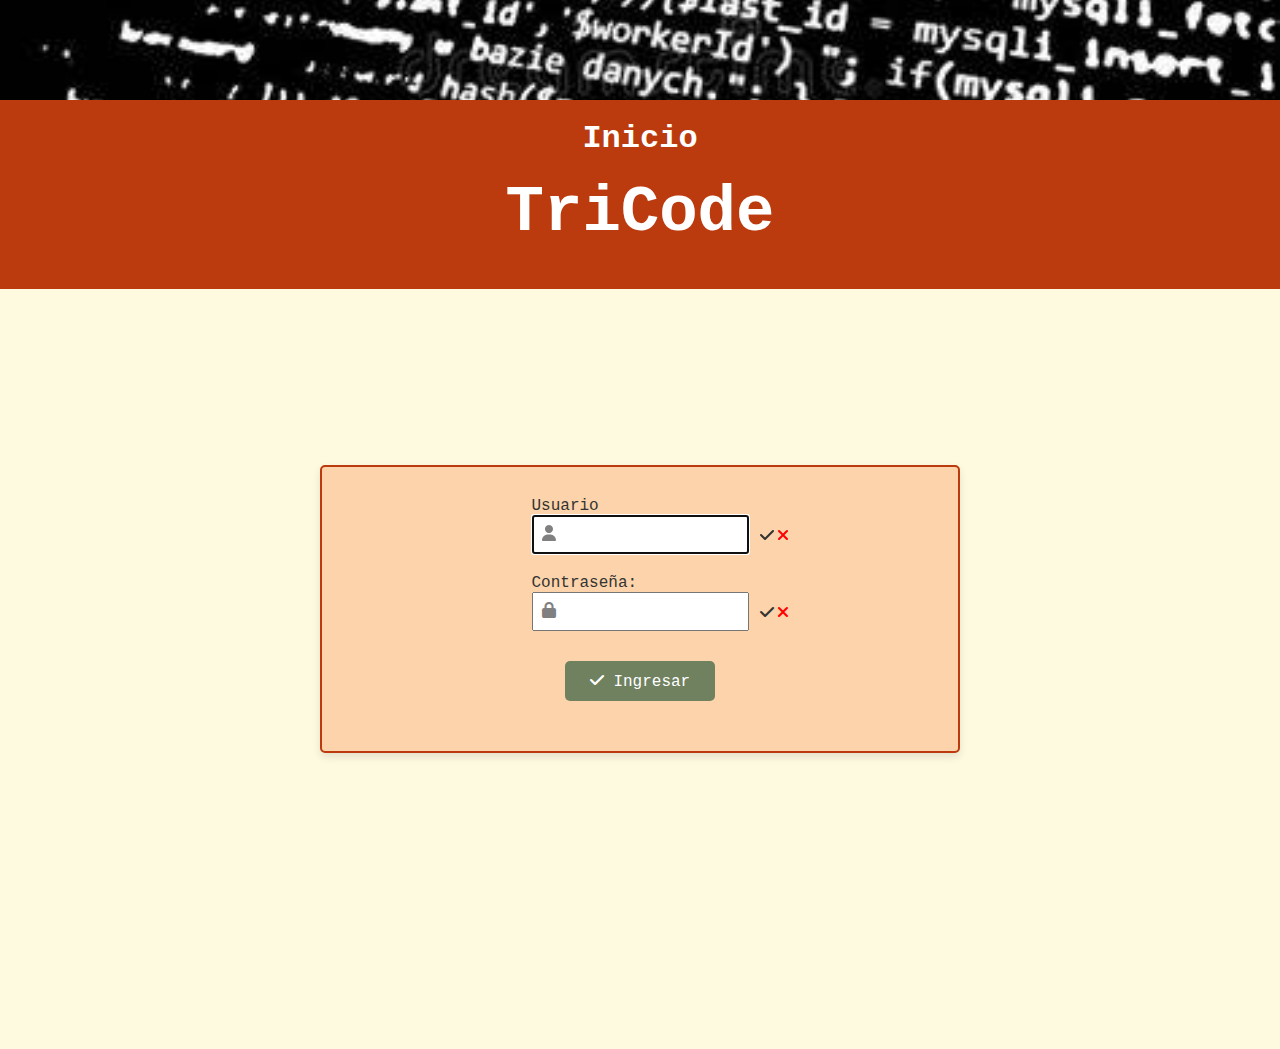
<file: index.html>
<!DOCTYPE html>
<html lang="en">
<head>
    <meta charset="UTF-8">
    <meta name="viewport" content="width=device-width, initial-scale=1.0">
    <title>Inicio</title>
    <link rel="stylesheet" href="inicio.css">
    <link rel="stylesheet" href="https://cdnjs.cloudflare.com/ajax/libs/font-awesome/6.4.2/css/all.min.css">
</head>
<body>
<header>
    <img src="img/banner.jpg" class="imagenHeader" alt="Banner">
    <div id="title">Inicio<br><div id="subtitle">TriCode</div></div>
</header>
    <form action="" class="contenedor col-6">
        <div id="Inicio">
            <div>
                <label for="txtNombre">Usuario</label>
                <div class="input-icon">
                    <i class="fa-solid fa-user"></i>
                    <input type="text" id="txtNombre" name="txtNombre" required maxlength="30" minlength="3" autofocus>
                    <i class="fa-solid fa-check status-icon valid-icon"></i>
                    <i class="fa-solid fa-xmark status-icon invalid-icon"></i>
                </div>
            </div>
            <div>
                <label for="txtPassword">Contraseña:</label>
                <div class="input-icon">
                    <i class="fa-solid fa-lock"></i>
                    <input type="password" id="txtPassword" name="txtPassword" required minlength="8" maxlength="20">
                    <i class="fa-solid fa-check status-icon valid-icon"></i>
                    <i class="fa-solid fa-xmark status-icon invalid-icon"></i>
                </div>
            </div>
                <button type="submit">
                    <i class="fa-solid fa-check"></i> Ingresar
                </button>
            </div>

    </form>
<script src="inicio.js"></script>
</body>
</html>
</file>
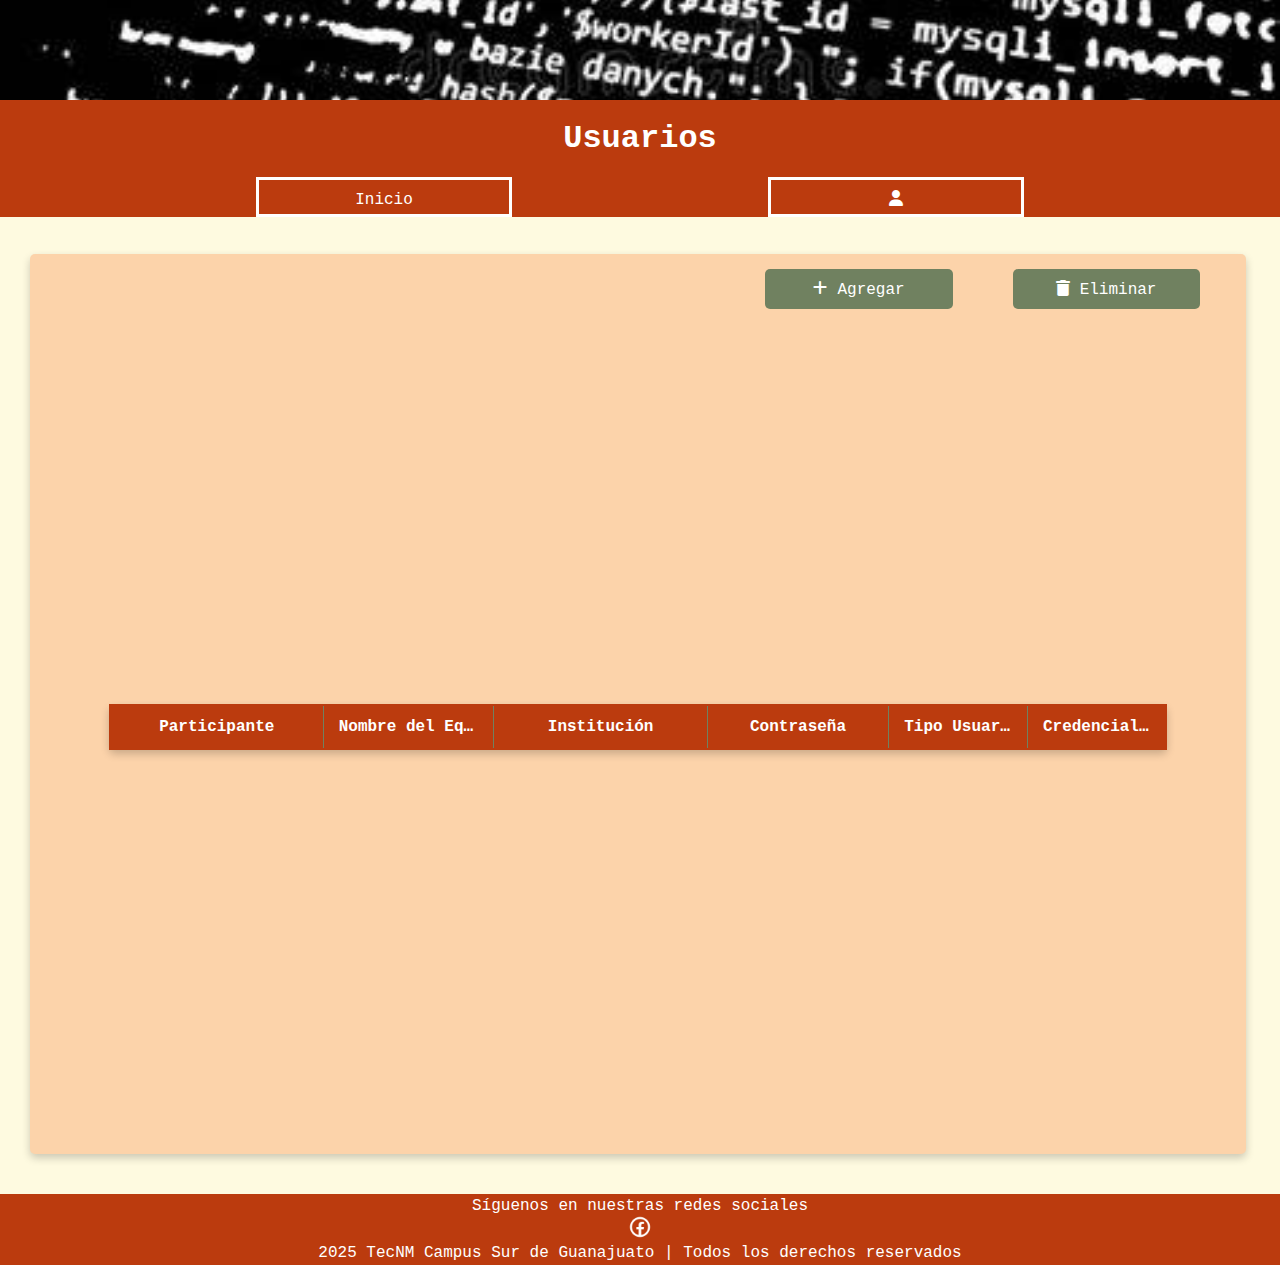
<file: Admin/editarAdministrador.html>
<!DOCTYPE html>
<html lang="en">
<head>
    <meta charset="UTF-8">
    <meta name="viewport" content="width=device-width, initial-scale=1.0">
    <title>Lista de Equipos y Escuelas</title>
    <link rel="stylesheet" href="https://cdnjs.cloudflare.com/ajax/libs/font-awesome/6.7.2/css/all.min.css" integrity="sha512-Evv84Mr4kqVGRNSgIGL/F/aIDqQb7xQ2vcrdIwxfjThSH8CSR7PBEakCr51Ck+w+/U6swU2Im1vVX0SVk9ABhg==" crossorigin="anonymous" referrerpolicy="no-referrer" />
    <link rel="stylesheet" href="estilosEditarAdmin.css">
</head>
<body>
    <header>
        <img src="../img/banner.jpg" class="imagenHeader" alt="Banner">
        <div>
            Usuarios
        </div>
        <nav>
            <ul>
                <li><a href="vistaAdministrador.html">Inicio</a></li>
                <li><a href="../Usuario/Usuario.html"><i class="fa-solid fa-user"></i></a></li>
            </ul>
        </nav>
    </header>
    <div class="botones">
        <button id="btnAgregar"><i class="fa-solid fa-plus"></i> Agregar</button>
        <button><i class="fa-solid fa-trash"></i> Eliminar</button>
    </div>
    <div class="seccion">
        <div class="centrar">
            <table class="styled-table">
                <thead>
                    <tr>
                        <th>Participante</th>
                        <th>Nombre del Equipo</th>
                        <th>Institución</th>
                        <th>Contraseña</th>
                        <th>Tipo Usuario</th>
                        <th>Credenciales</th>
                    </tr>
                </thead>
                <tbody id="tabla-participantes">
                </tbody>
            </table>
        </div>
    </div>
    <footer>
        <div class="pie-pagina">
            <p>Síguenos en nuestras redes sociales</p>
            <a href="https://www.facebook.com/CodingCupITSUR" target="_blank">
                <img src="../img/Facebook.png" alt="Facebook" width="40">
            </a>
            <p>2025 TecNM Campus Sur de Guanajuato | Todos los derechos reservados</p>
        </div>
    </footer>
    <script src="editarAdministrador.js"></script>
    <script src="../Info/Informacion.js"></script>
</body>
</html>
</file>
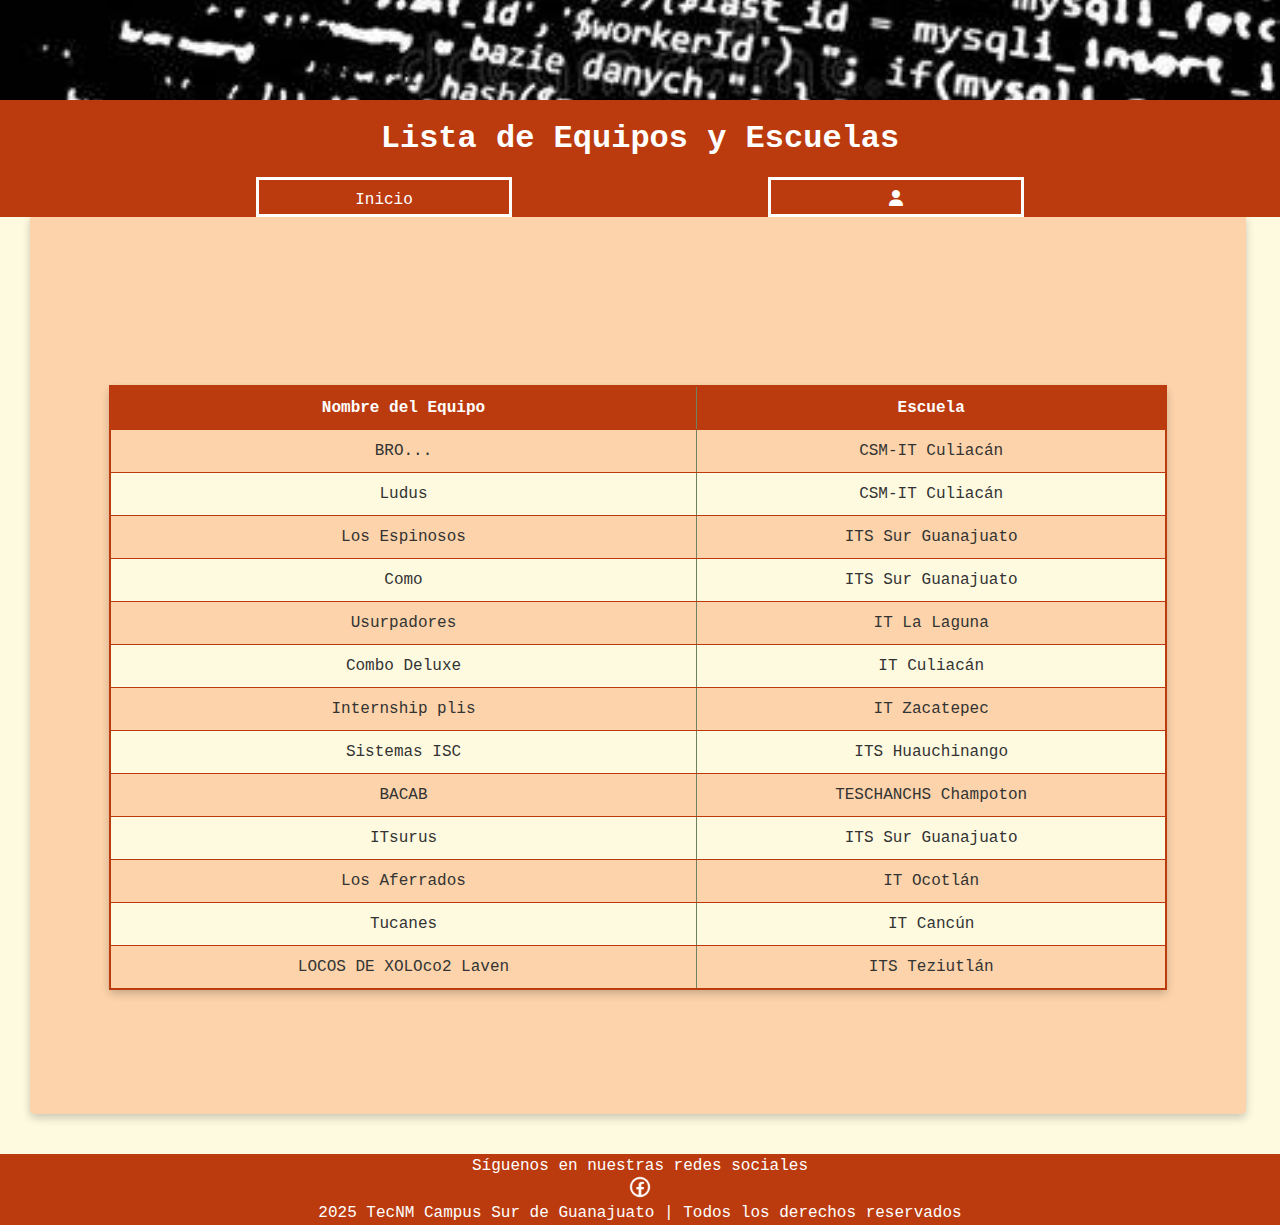
<file: Admin/equiposVista.html>
<!DOCTYPE html>
<html lang="en">
<head>
    <meta charset="UTF-8">
    <meta name="viewport" content="width=device-width, initial-scale=1.0">
    <title>Lista de Equipos y Escuelas</title>
    <link rel="stylesheet" href="https://cdnjs.cloudflare.com/ajax/libs/font-awesome/6.7.2/css/all.min.css" integrity="sha512-Evv84Mr4kqVGRNSgIGL/F/aIDqQb7xQ2vcrdIwxfjThSH8CSR7PBEakCr51Ck+w+/U6swU2Im1vVX0SVk9ABhg==" crossorigin="anonymous" referrerpolicy="no-referrer" />
    <link rel="stylesheet" href="estilosEditarAdmin.css">
</head>
<body>
    <header>
        <img src="../img/banner.jpg" class="imagenHeader" alt="Banner">
        <div class="Nombre">
            Lista de Equipos y Escuelas
        </div>
        <nav>
            <ul>
                <li><a href="vistaAdministrador.html">Inicio</a></li>
                <li><a href="../Usuario/Usuario.html"><i class="fa-solid fa-user"></i></a></li>
            </ul>
        </nav>
    </header>

    <div class="seccion centrar">
        <div class="centrar">
            <table class="styled-table">
                <thead>
                    <tr>
                        <th>Nombre del Equipo</th>
                        <th>Escuela</th>
                    </tr>
                </thead>
                <tbody>
                    <tr>
                        <td>BRO...</td>
                        <td>CSM-IT Culiacán</td>
                    </tr>
                    <tr>
                        <td>Ludus</td>
                        <td>CSM-IT Culiacán</td>
                    </tr>
                    <tr>
                        <td>Los Espinosos</td>
                        <td>ITS Sur Guanajuato</td>
                    </tr>
                    <tr>
                        <td>Como</td>
                        <td>ITS Sur Guanajuato</td>
                    </tr>
                    <tr>
                        <td>Usurpadores</td>
                        <td>IT La Laguna</td>
                    </tr>
                    <tr>
                        <td>Combo Deluxe</td>
                        <td>IT Culiacán</td>
                    </tr>
                    <tr>
                        <td>Internship plis</td>
                        <td>IT Zacatepec</td>
                    </tr>
                    <tr>
                        <td>Sistemas ISC</td>
                        <td>ITS Huauchinango</td>
                    </tr>
                    <tr>
                        <td>BACAB</td>
                        <td>TESCHANCHS Champoton</td>
                    </tr>
                    <tr>
                        <td>ITsurus</td>
                        <td>ITS Sur Guanajuato</td>
                    </tr>
                    <tr>
                        <td>Los Aferrados</td>
                        <td>IT Ocotlán</td>
                    </tr>
                    <tr>
                        <td>Tucanes</td>
                        <td>IT Cancún</td>
                    </tr>
                    <tr>
                        <td>LOCOS DE XOLOco2 Laven</td>
                        <td>ITS Teziutlán</td>
                    </tr>
                </tbody>
            </table>
        </div>
    </div>

    <footer>
        <div class="pie-pagina">
            <p>Síguenos en nuestras redes sociales</p>
            <a href="https://www.facebook.com/CodingCupITSUR" target="_blank">
                <img src="../img/Facebook.png" alt="Facebook" width="40">
            </a>
            <p>2025 TecNM Campus Sur de Guanajuato | Todos los derechos reservados</p>
        </div>
    </footer>
</body>
</html>
</file>
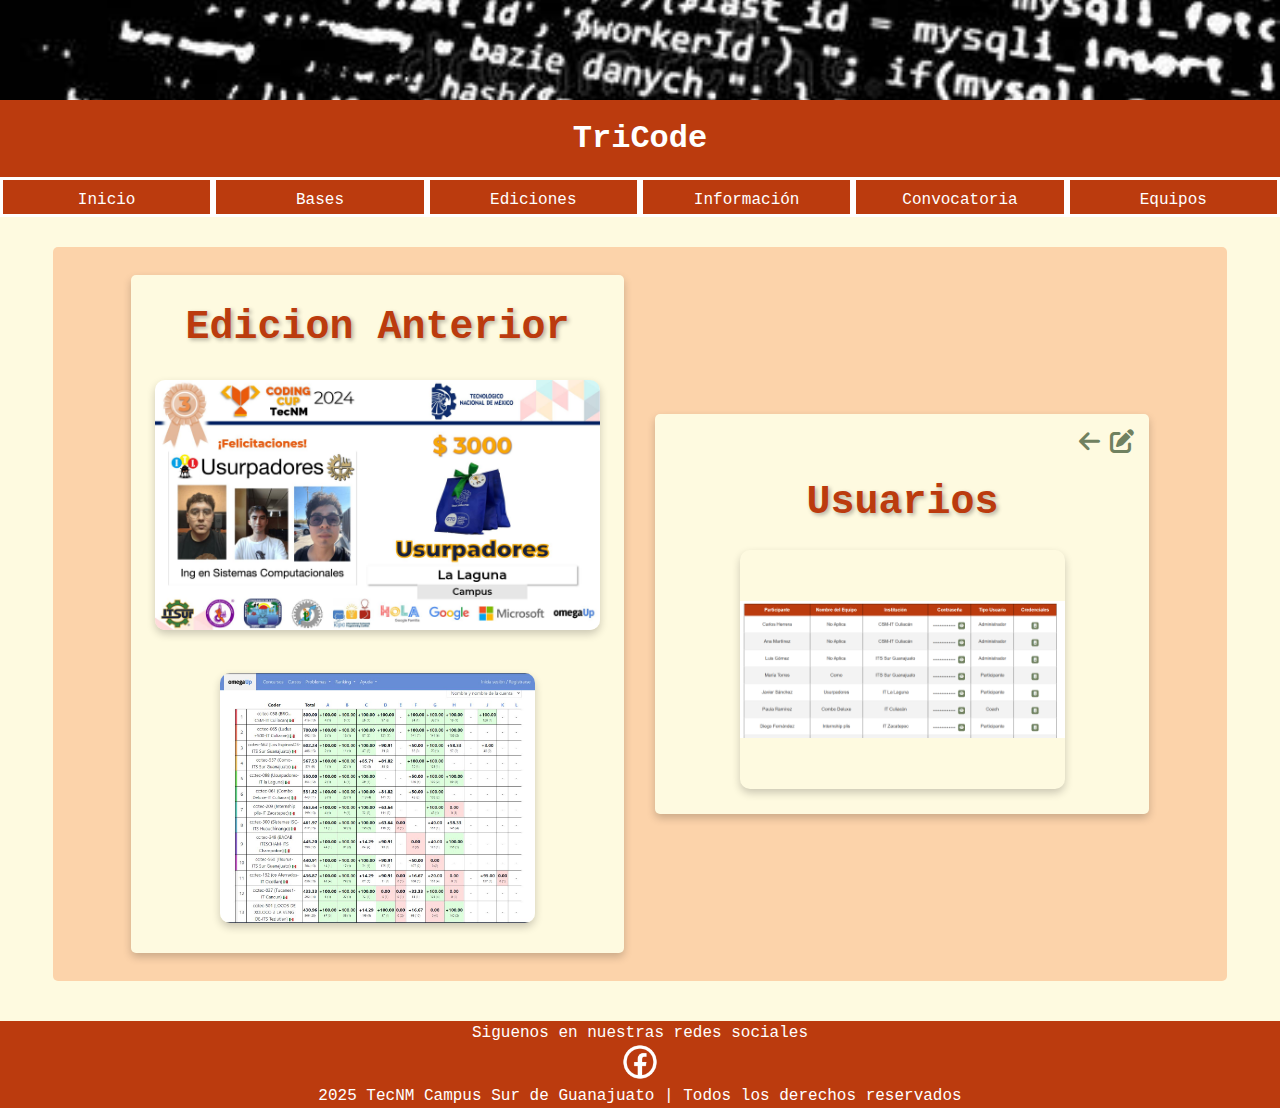
<file: Admin/vistaAdministrador.html>
<!DOCTYPE html>
<html lang="en">
<head>
    <meta charset="UTF-8">
    <meta name="viewport" content="width=device-width, initial-scale=1.0">
    <title>Inicio</title>
    <link rel="stylesheet" href="estilosVistaAdmin.css">
    <link rel="stylesheet" href="https://cdnjs.cloudflare.com/ajax/libs/font-awesome/6.4.2/css/all.min.css">
</head>
<body>

<header>
    <img src="../img/banner.jpg" class="imagenHeader" alt="Banner">
    <div>TriCode</div>
    <nav>
        <ul>
            <li><a href="#top">Inicio</a></li>
            <li><a href="../Info/Informacion.html#bases">Bases</a></li>
            <li><a>Ediciones</a>
                <ul>
                    <li><a href="../Resultados/resu2024.html">2024</a></li>
                    <li><a href="../Resultados/resu2023.html">2023</a></li>
                    <li><a href="../Resultados/resu2022.html">2022</a></li>
                </ul>
            </li>
            <li><a href="../Info/Informacion.html#informacion">Información</a></li>
            <li><a href="../Info/Informacion.html#convocatoria">Convocatoria</a></li>
            <li><a href="equiposVista.html">Equipos</a></li>
        </ul>
    </nav>
</header>

<form action="" class="contenedor col-11">

    <div class="col-6" id="principio">
        <div class="seccion">
            <h2>Edicion Anterior</h2>
            <div>
                <img src="../img/PrimerLugar.jpg" alt="" width="100%">
            </div>
            <br>
            <div>
                <img src="../img/resultados.jpg" alt="" width="100%" >
            </div>
        </div>
    </div>

    <div class="col-6">
        <div class="seccion usuario-seccion">
            <div class="iconos">
                <a href="../Inicio/Inicio.html" class="icon-link">
                    <i class="fa-solid fa-arrow-left"></i>
                </a>
                <a href="editarAdministrador.html" class="icon-link">
                    <i class="fa-solid fa-pen-to-square"></i>
                </a>
            </div>
            <br>
            <br>
            <h2>Usuarios</h2>
            <img src="../img/usuariosParticipantes.png" alt="Mi equipo" width="70%">
        </div>
    </div>

</form>
<footer>
    <div>
        <p>Siguenos en nuestras redes sociales</p>
        <a href="https://www.facebook.com/CodingCupITSUR" target="_blank">
            <img src="../img/Facebook.png" alt="Facebook" width="40">
        </a>
        <p>2025 TecNM Campus Sur de Guanajuato | Todos los derechos reservados</p>
    </div>
</footer>
</body>
</html>
</file>
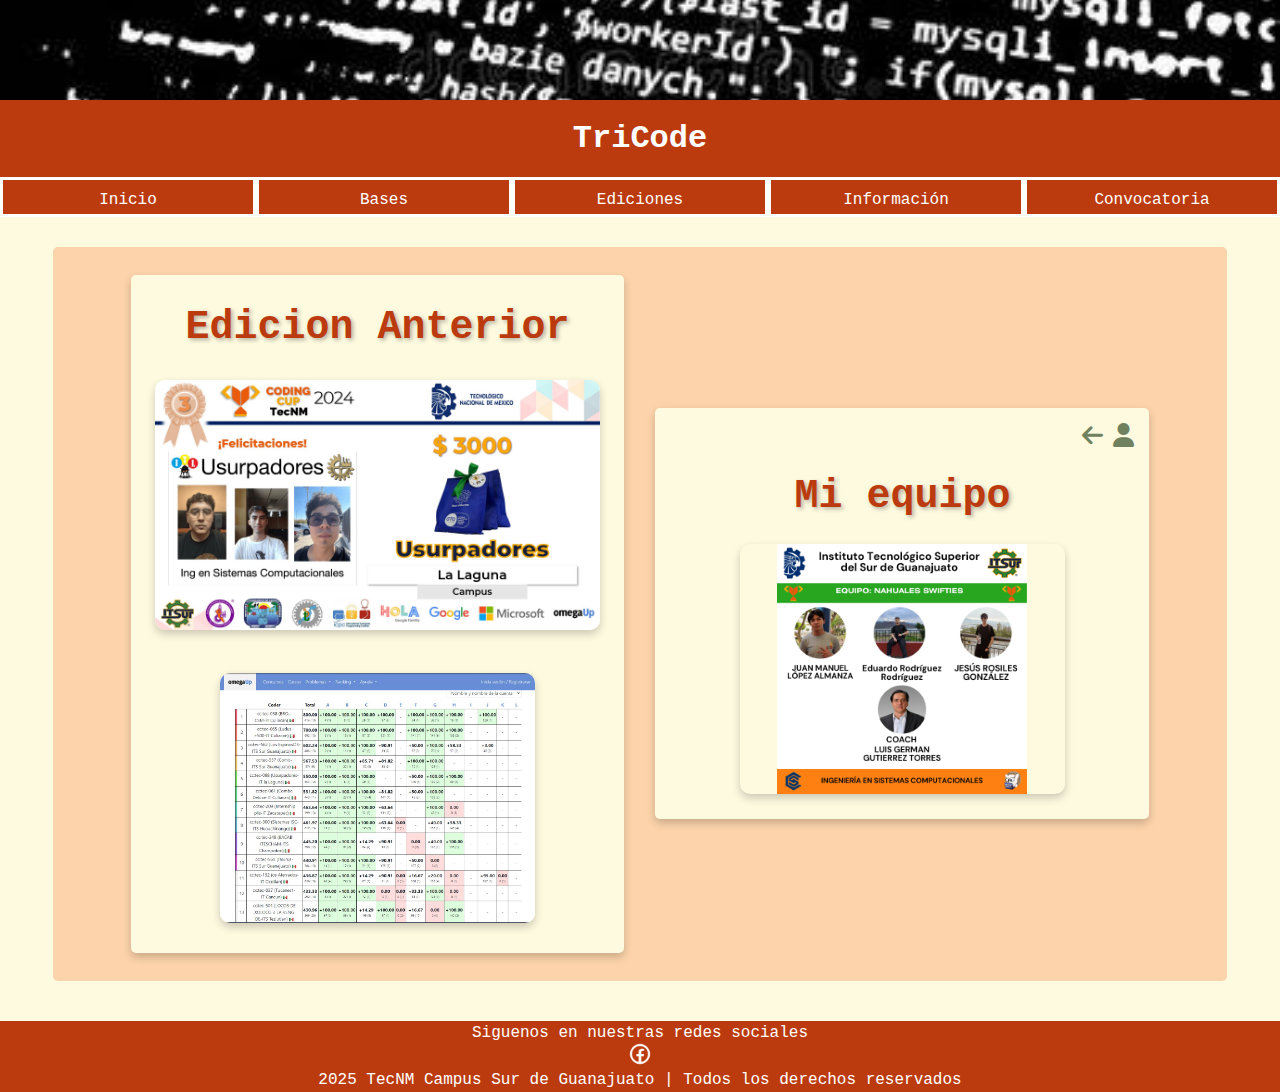
<file: Coach/vistaCoach.html>
<!DOCTYPE html>
<html lang="en">
<head>
    <meta charset="UTF-8">
    <meta name="viewport" content="width=device-width, initial-scale=1.0">
    <title>Document</title>
    <link rel="stylesheet" href="estilosVistaCoach.css">
    <link rel="stylesheet" href="https://cdnjs.cloudflare.com/ajax/libs/font-awesome/6.4.2/css/all.min.css">
</head>
<body>
<header>
    <img src="../img/banner.jpg" class="imagenHeader" alt="Banner">
    <div class="Nombre">TriCode</div>
    <nav>
        <ul>
            <li><a href="#top">Inicio</a></li>
            <li><a href="../Info/Informacion.html#bases">Bases</a></li>
            <li><a>Ediciones</a>
                <ul>
                    <li><a href="../Resultados/resu2024.html">2024</a></li>
                    <li><a href="../Resultados/resu2023.html">2023</a></li>
                    <li><a href="../Resultados/resu2022.html">2022</a></li>
                </ul>
            </li>
            <li><a href="../Info/Informacion.html#informacion">Información</a></li>
            <li><a href="../Info/Informacion.html#convocatoria">Convocatoria</a></li>
        </ul>
    </nav>
</header>
<form action="" class="contenedor col-11">
    <div class="col-6" id="principio">
        <div class="seccion">
            <h2>Edicion Anterior</h2>
            <div>
                <img src="../img/PrimerLugar.jpg" alt="" width="100%">
            </div>
            <br>
            <div>
                <img src="../img/resultados.jpg" alt="" width="100%" >
            </div>
        </div>
    </div>
    <div class="col-6">
        <div class="seccion usuario-seccion">
            <div class="iconos">
                <a href="../Inicio/Inicio.html" class="icon-link">
                    <i class="fa-solid fa-arrow-left"></i>
                </a>
                <a href="../Usuario/Usuario.html" class="icon-link">
                    <i class="fa-solid fa-user"></i>
                </a>
            </div>
            <br>
            <br>
            <h2>Mi equipo</h2>
            <img src="../img/equipo.jpg" alt="Mi equipo" width="70%">
        </div>
    </div>

</form>
<footer>
    <div class="pie-pagina">
        <p>Siguenos en nuestras redes sociales</p>
        <a href="https://www.facebook.com/CodingCupITSUR" target="_blank">
            <img src="../img/Facebook.png" alt="Facebook" width="40">
        </a>
        <p>2025 TecNM Campus Sur de Guanajuato | Todos los derechos reservados</p>
    </div>
</footer>
</body>
</html>
</file>
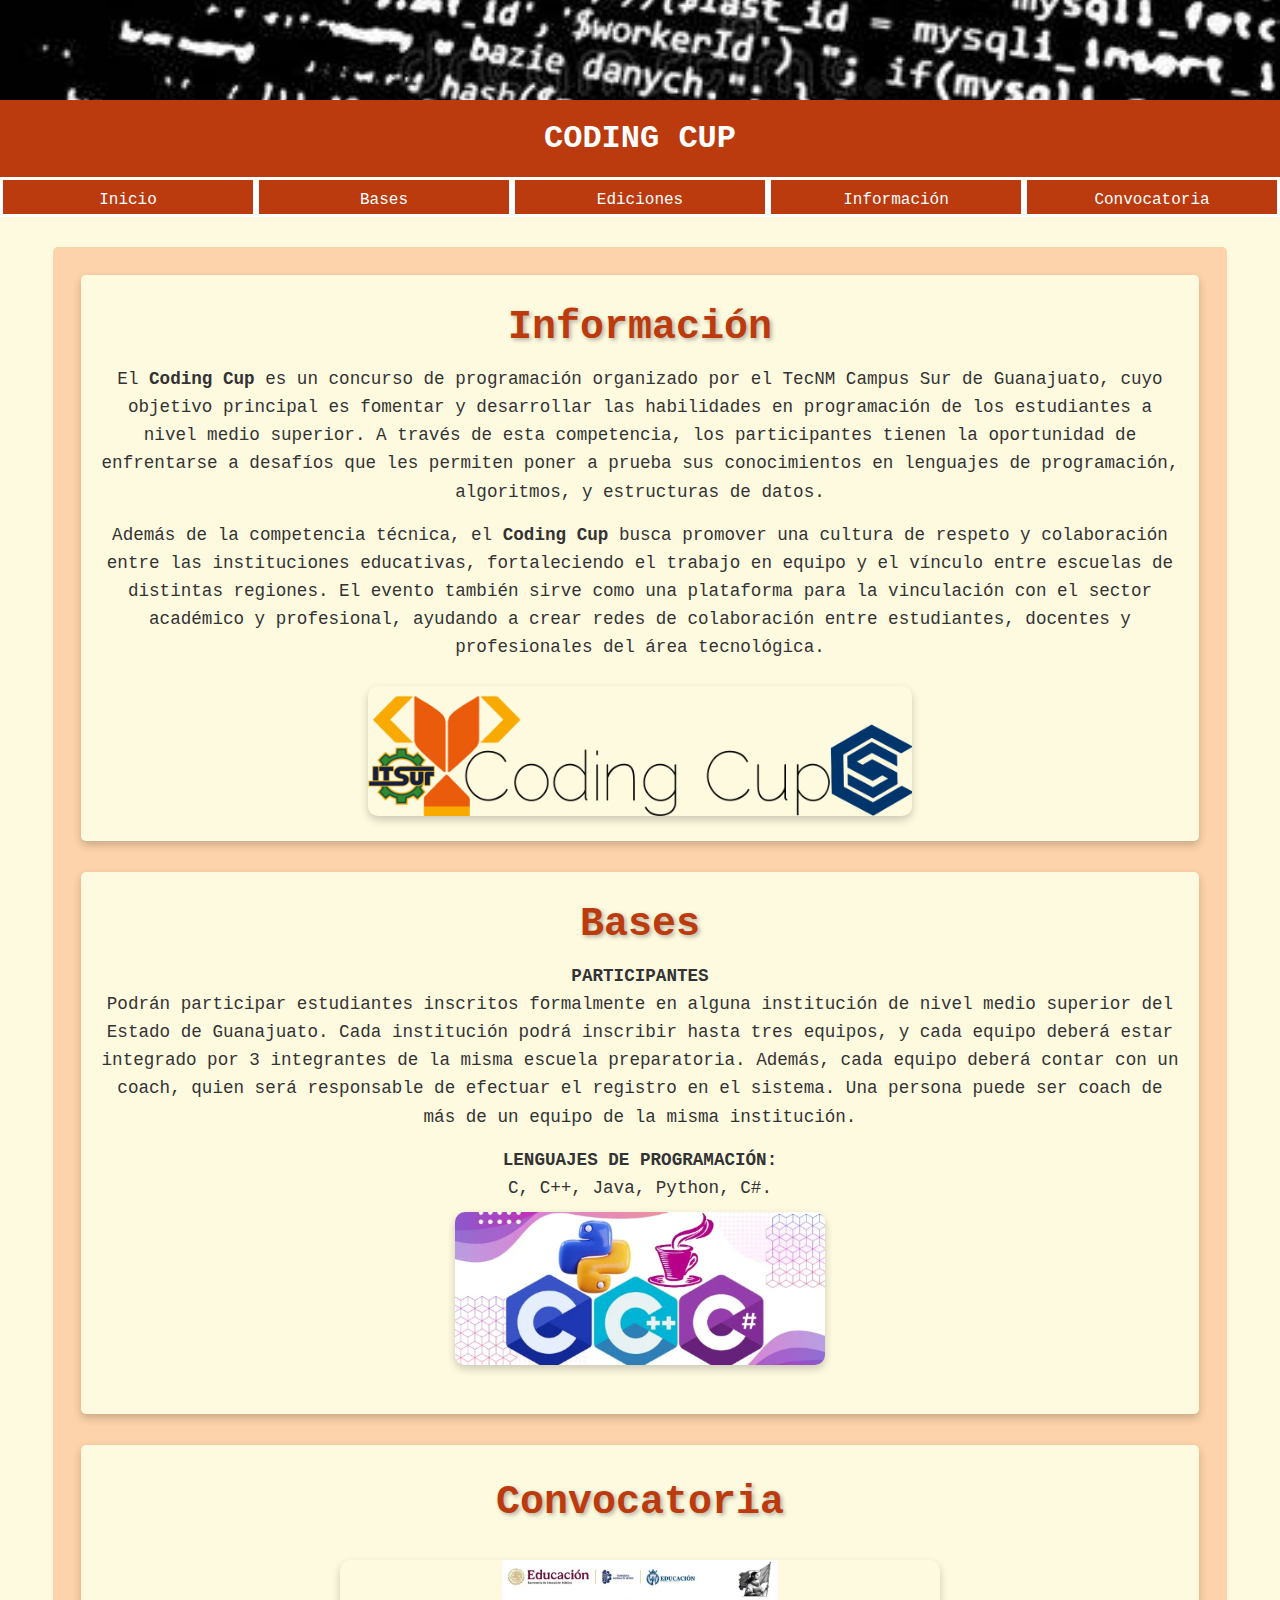
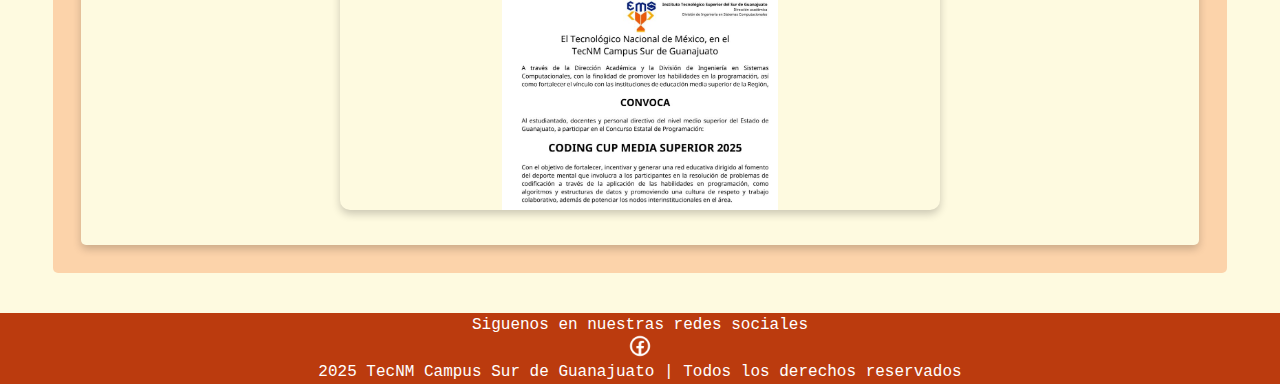
<file: Info/Informacion.html>
<!DOCTYPE html>
<html lang="en">
<head>
    <meta charset="UTF-8">
    <meta name="viewport" content="width=device-width, initial-scale=1.0">
    <title>Document</title>
    <link rel="stylesheet" href="estilos.css">
</head>
<body>
<header>
    <img src="../img/banner.jpg" class="imagenHeader" alt="Banner">
    <div class="Nombre">CODING CUP</div>
    <nav>
        <ul>
            <li><a id="enlaceInicio" href="#">Inicio</a></li>
            <li><a href="#bases">Bases</a></li>
            <li><a>Ediciones</a>
                <ul>
                    <li><a href="../Resultados/resu2024.html">2024</a></li>
                    <li><a href="../Resultados/resu2023.html">2023</a></li>
                    <li><a href="../Resultados/resu2022.html">2022</a></li>
                </ul>
            </li>
            <li><a href="#informacion">Información</a></li>
            <li><a href="#convocatoria">Convocatoria</a></li>
        </ul>
    </nav>
</header>
<form action="" class="contenedor col-11">
    <div class="col-12">
        <div class="seccion" id="informacion">
            <h2>Información</h2>
            <p>
                El <strong>Coding Cup</strong> es un concurso de programación organizado por el TecNM Campus Sur de Guanajuato, cuyo objetivo principal es fomentar y desarrollar las habilidades en programación de los estudiantes a nivel medio superior. A través de esta competencia, los participantes tienen la oportunidad de enfrentarse a desafíos que les permiten poner a prueba sus conocimientos en lenguajes de programación, algoritmos, y estructuras de datos.
            </p>
            <p>
                Además de la competencia técnica, el <strong>Coding Cup</strong> busca promover una cultura de respeto y colaboración entre las instituciones educativas, fortaleciendo el trabajo en equipo y el vínculo entre escuelas de distintas regiones. El evento también sirve como una plataforma para la vinculación con el sector académico y profesional, ayudando a crear redes de colaboración entre estudiantes, docentes y profesionales del área tecnológica.
            </p>
            <img src="../img/info.png" alt="Información" width="50%">
        </div>
    </div>


    <div class="col-12">
        <div class="seccion" id="bases">
            <h2>Bases</h2>
            <p>
                <strong>PARTICIPANTES</strong><br>
                Podrán participar estudiantes inscritos formalmente en alguna institución de nivel medio superior del Estado de Guanajuato. Cada institución podrá inscribir hasta tres equipos, y cada equipo deberá estar integrado por 3 integrantes de la misma escuela preparatoria. Además, cada equipo deberá contar con un coach, quien será responsable de efectuar el registro en el sistema. Una persona puede ser coach de más de un equipo de la misma institución.
            </p>
            <p>
                <strong>LENGUAJES DE PROGRAMACIÓN:</strong><br> C, C++, Java, Python, C#.<br>
                <img src="../img/lenguajes.png" alt="Bases" width="70%">
        </div>
    </div>

    <div class="col-12">
        <div class="seccion" id="convocatoria">
            <h2>Convocatoria</h2>
            <a href="https://drive.google.com/file/d/1UBrd-Sn1jTKDU05lE3c1jODFD4XgTHfJ/view?fbclid=IwY2xjawI4jydleHRuA2FlbQIxMAABHW1M0UXJlk4rtjaa4E1Zt3sjzfD8HQBq6sulqDTIbGf_8-tdIGp7a24Chg_aem_pP13AqCrSfCMN1JjsGRVPw" target="_blank">
                <img src="../img/Convocatoria.jpg" alt="Convocatoria" width=600px height=400px>
            </a>
        </div>
    </div>
</form>
<footer>
    <div class="pie-pagina">
        <p>Siguenos en nuestras redes sociales</p>
        <a href="https://www.facebook.com/CodingCupITSUR" target="_blank">
            <img src="../img/Facebook.png" alt="Facebook" width="40">
        </a>
        <p>2025 TecNM Campus Sur de Guanajuato | Todos los derechos reservados</p>
    </div>
</footer>
<script src="Informacion.js"></script>
</body>
</html>
</file>
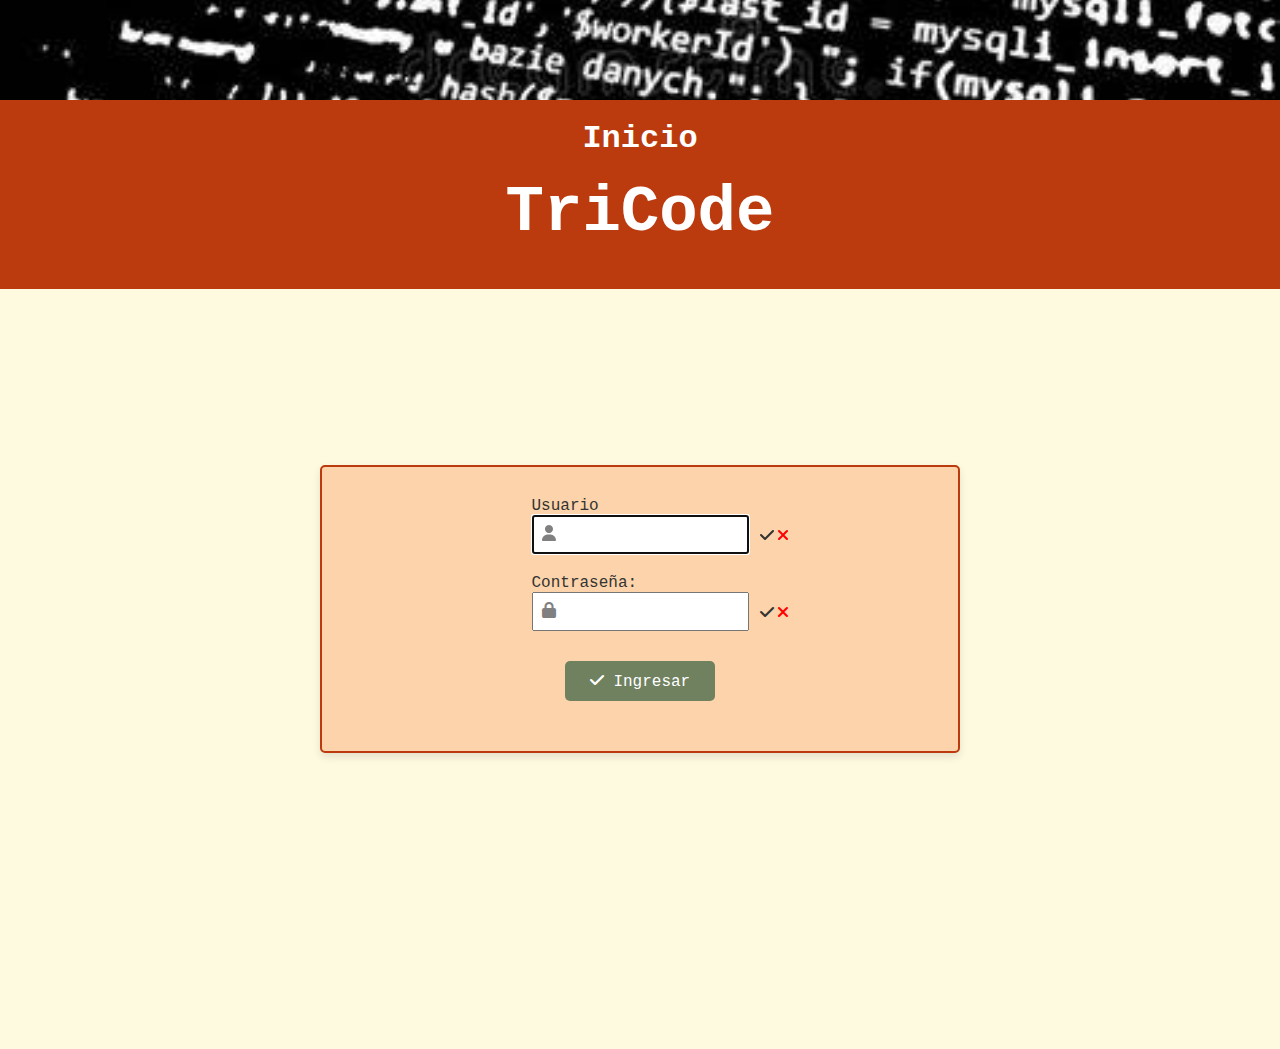
<file: Inicio/Inicio.html>
<!DOCTYPE html>
<html lang="en">
<head>
    <meta charset="UTF-8">
    <meta name="viewport" content="width=device-width, initial-scale=1.0">
    <title>Inicio</title>
    <link rel="stylesheet" href="inicio.css">
    <link rel="stylesheet" href="https://cdnjs.cloudflare.com/ajax/libs/font-awesome/6.4.2/css/all.min.css">
</head>
<body>
<header>
    <img src="../img/banner.jpg" class="imagenHeader" alt="Banner">
    <div id="title">Inicio<br><div id="subtitle">TriCode</div></div>
</header>
    <form action="" class="contenedor col-6">
        <div id="Inicio">
            <div>
                <label for="txtNombre">Usuario</label>
                <div class="input-icon">
                    <i class="fa-solid fa-user"></i>
                    <input type="text" id="txtNombre" name="txtNombre" required maxlength="30" minlength="3" autofocus>
                    <i class="fa-solid fa-check status-icon valid-icon"></i>
                    <i class="fa-solid fa-xmark status-icon invalid-icon"></i>
                </div>
            </div>
            <div>
                <label for="txtPassword">Contraseña:</label>
                <div class="input-icon">
                    <i class="fa-solid fa-lock"></i>
                    <input type="password" id="txtPassword" name="txtPassword" required minlength="8" maxlength="20">
                    <i class="fa-solid fa-check status-icon valid-icon"></i>
                    <i class="fa-solid fa-xmark status-icon invalid-icon"></i>
                </div>
            </div>
                <button type="submit">
                    <i class="fa-solid fa-check"></i> Ingresar
                </button>
            </div>

    </form>
<script src="inicio.js"></script>
</body>
</html>
</file>
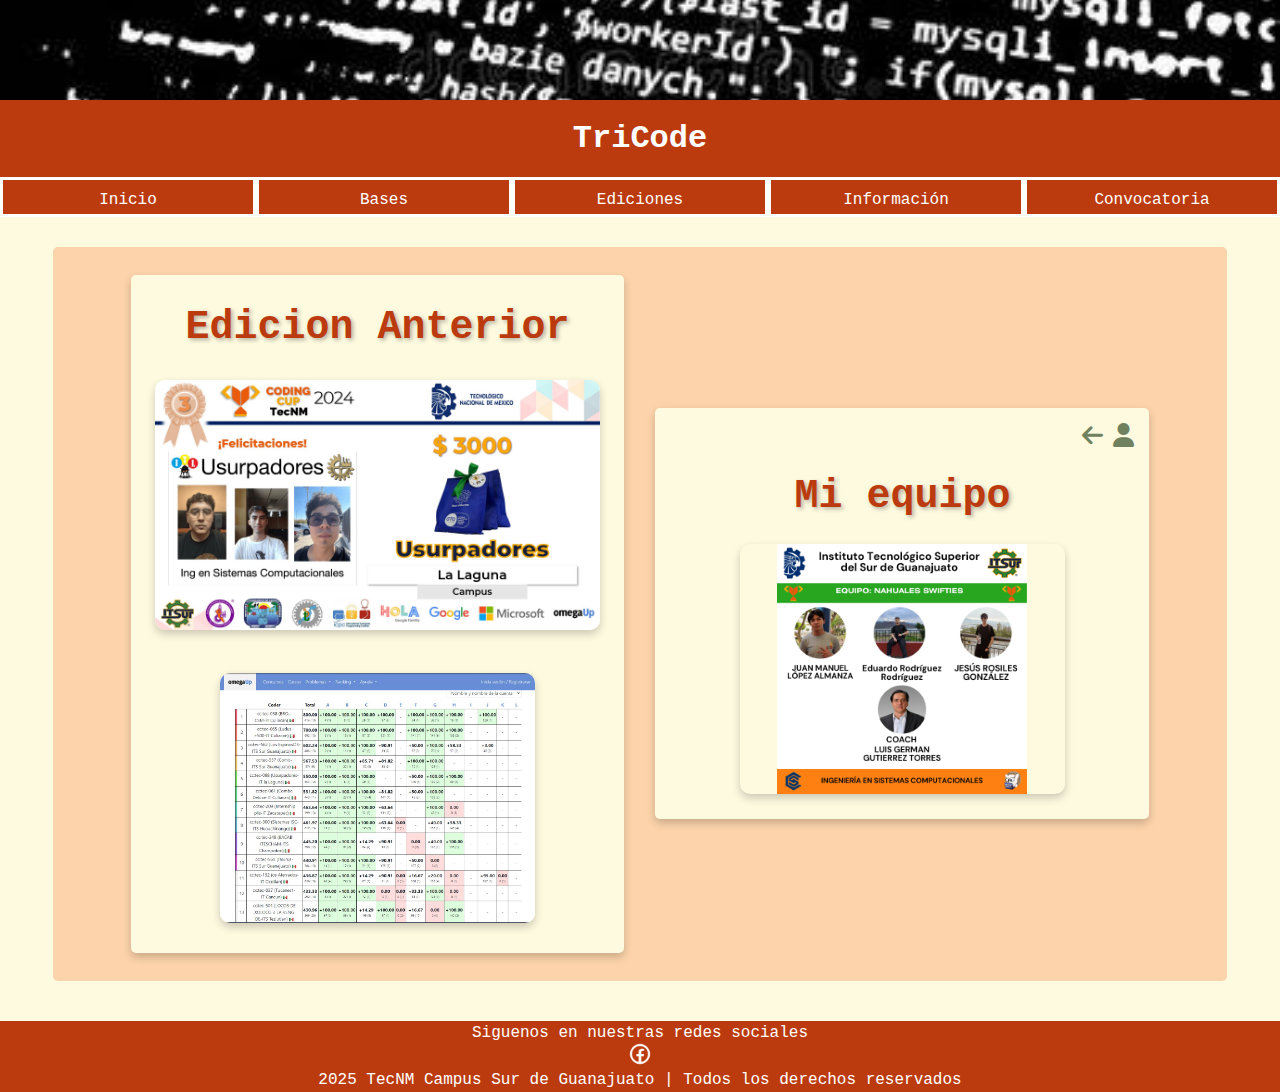
<file: Participante/vistaParticipante.html>
<!DOCTYPE html>
<html lang="en">
<head>
    <meta charset="UTF-8">
    <meta name="viewport" content="width=device-width, initial-scale=1.0">
    <title>Document</title>
    <link rel="stylesheet" href="estilosVistaParticipante.css">
    <link rel="stylesheet" href="https://cdnjs.cloudflare.com/ajax/libs/font-awesome/6.4.2/css/all.min.css">
</head>
<body>
<header>
    <img src="../img/banner.jpg" class="imagenHeader" alt="Banner">
    <div class="Nombre">TriCode</div>
    <nav>
        <ul>
            <li><a href="#top">Inicio</a></li>
            <li><a href="../Info/Informacion.html#bases">Bases</a></li>
            <li><a>Ediciones</a>
                <ul>
                    <li><a href="../Resultados/resu2024.html">2024</a></li>
                    <li><a href="../Resultados/resu2023.html">2023</a></li>
                    <li><a href="../Resultados/resu2022.html">2022</a></li>
                </ul>
            </li>
            <li><a href="../Info/Informacion.html#informacion">Información</a></li>
            <li><a href="../Info/Informacion.html#convocatoria">Convocatoria</a></li>
        </ul>
    </nav>
</header>
<form action="" class="contenedor col-11">
    <div class="col-6" id="principio">
        <div class="seccion">
            <h2>Edicion Anterior</h2>
            <div>
                <img src="../img/PrimerLugar.jpg" alt="" width="100%">
            </div>
            <br>
            <div>
                <img src="../img/resultados.jpg" alt="" width="100%" >
            </div>
        </div>
    </div>
    <div class="col-6">
        <div class="seccion usuario-seccion">
            <div class="iconos">
                <a href="../Inicio/Inicio.html" class="icon-link">
                    <i class="fa-solid fa-arrow-left"></i>
                </a>
                <a href="../Usuario/Usuario.html" class="icon-link">
                    <i class="fa-solid fa-user"></i>
                </a>
            </div>
            <br>
            <br>
            <h2>Mi equipo</h2>
            <img src="../img/equipo.jpg" alt="Mi equipo" width="70%">
        </div>
    </div>

</form>
<footer>
    <div class="pie-pagina">
        <p>Siguenos en nuestras redes sociales</p>
        <a href="https://www.facebook.com/CodingCupITSUR" target="_blank">
            <img src="../img/Facebook.png" alt="Facebook" width="40">
        </a>
        <p>2025 TecNM Campus Sur de Guanajuato | Todos los derechos reservados</p>
    </div>
</footer>
</body>
</html>
</file>
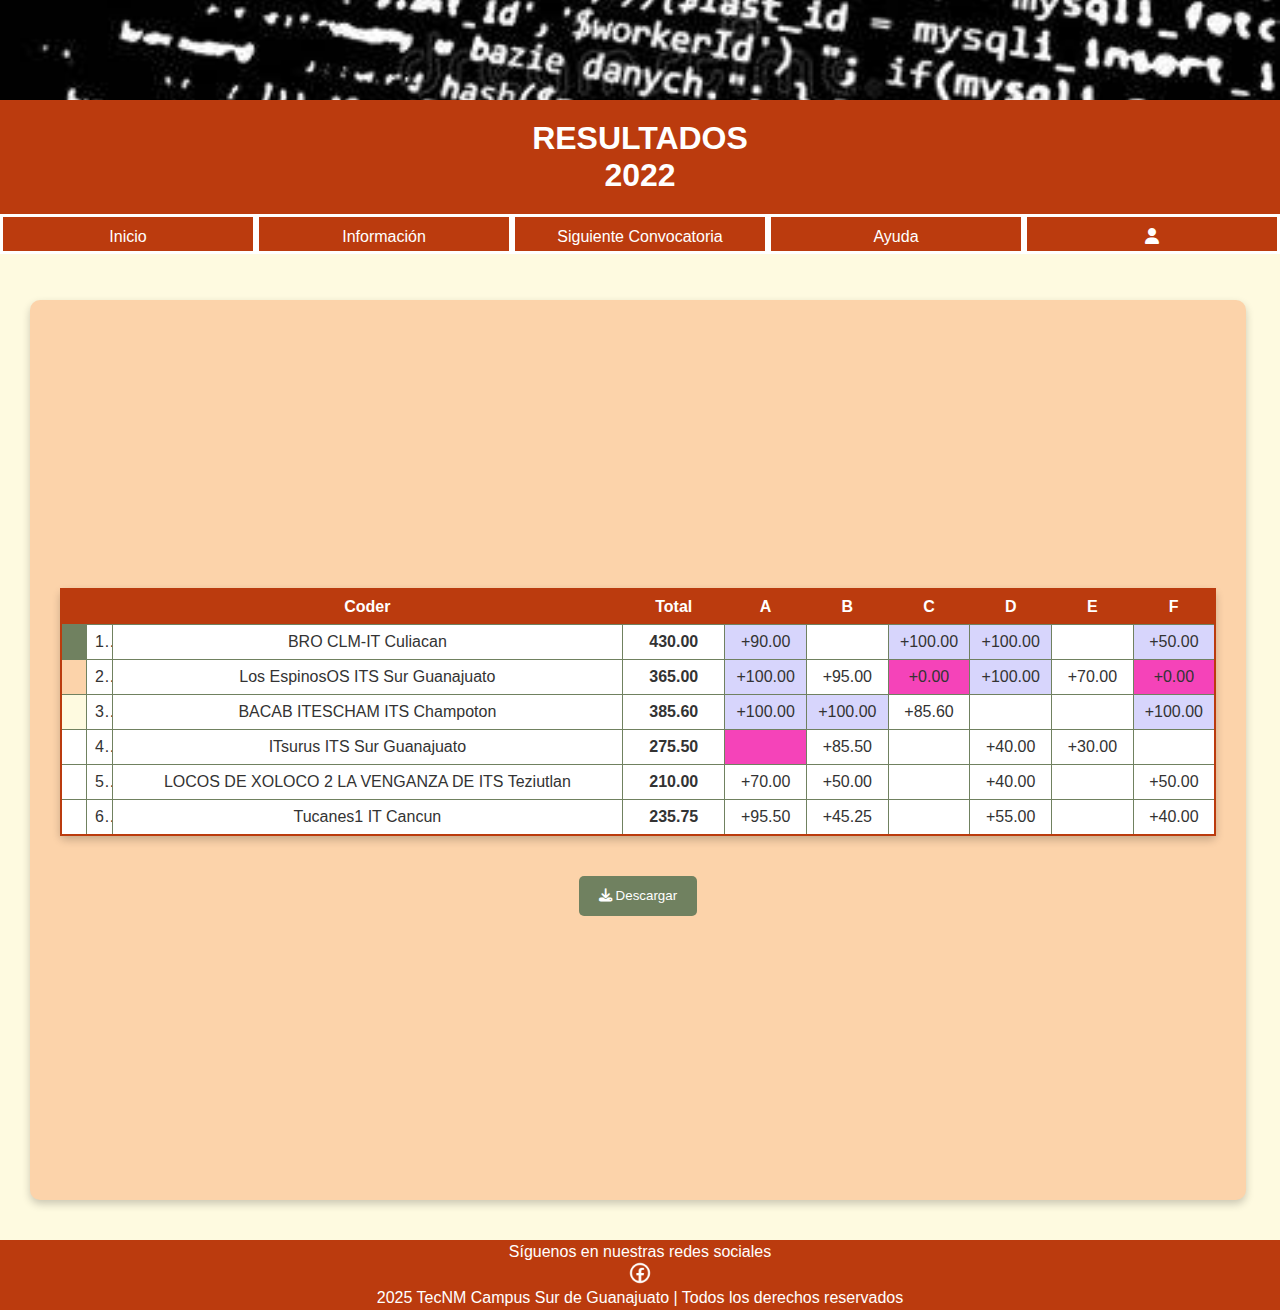
<file: Resultados/resu2022.html>
<!DOCTYPE html>
<html lang="en">
<head>
    <meta charset="UTF-8">
    <meta name="viewport" content="width=device-width, initial-scale=1.0">
    <title>Ranking 2022</title>
    <link rel="stylesheet" href="https://cdnjs.cloudflare.com/ajax/libs/font-awesome/6.7.2/css/all.min.css" integrity="sha512-Evv84Mr4kqVGRNSgIGL/F/aIDqQb7xQ2vcrdIwxfjThSH8CSR7PBEakCr51Ck+w+/U6swU2Im1vVX0SVk9ABhg==" crossorigin="anonymous" referrerpolicy="no-referrer" />
    <link rel="stylesheet" href="https://cdnjs.cloudflare.com/ajax/libs/font-awesome/6.5.1/css/all.min.css">
    <link rel="stylesheet" href="estilosResultados.css">
</head>
<body>
    <header>
        <img src="../img/banner.jpg" class="imagenHeader" alt="Banner">
        <div class="Nombre">
            RESULTADOS <br> 2022
        </div>
        <nav>
            <ul>
                <li><a id="enlaceInicio" href="#">Inicio</a></li>
                <li><a href="../Info/Informacion.html">Información</a></li>
                <li><a href="../Info/Informacion.html#convocatoria">Siguiente Convocatoria</a></li>
                <li><a>Ayuda</a></li>
                <li><a href="../Usuario/Usuario.html"><i class="fa-solid fa-user"></i></a></li>
            </ul>
        </nav>
    </header>

    <div class="seccion">
        <div class="centrar">
            <table>
                <thead>
                    <tr>
                        <td colspan="2" class="borde"></td>
                        <th>Coder</th>
                        <th>Total</th>
                        <th>A</th>
                        <th>B</th>
                        <th>C</th>
                        <th>D</th>
                        <th>E</th>
                        <th>F</th>
                    </tr>
                </thead>
                <tbody>
                    <tr>
                        <td class="primer linea"></td>
                        <td>1</td>
                        <td>BRO CLM-IT Culiacan</td>
                        <th>430.00</th>
                        <td class="comp">+90.00</td>
                        <td></td>
                        <td class="comp">+100.00</td>
                        <td class="comp">+100.00</td>
                        <td></td>
                        <td class="comp">+50.00</td>
                    </tr>
                    <tr>
                        <td class="segundo linea"></td>
                        <td>2</td>
                        <td>Los EspinosOS ITS Sur Guanajuato</td>
                        <th>365.00</th>
                        <td class="comp">+100.00</td>
                        <td>+95.00</td>
                        <td class="incomp">+0.00</td>
                        <td class="comp">+100.00</td>
                        <td>+70.00</td>
                        <td class="incomp">+0.00</td>
                    </tr>
                    <tr>
                        <td class="tercer linea"></td>
                        <td>3</td>
                        <td>BACAB ITESCHAM ITS Champoton</td>
                        <th>385.60</th>
                        <td class="comp">+100.00</td>
                        <td class="comp">+100.00</td>
                        <td>+85.60</td>
                        <td></td>
                        <td></td>
                        <td class="comp">+100.00</td>
                    </tr>
                    <tr>
                        <td></td>
                        <td>4</td>
                        <td>ITsurus ITS Sur Guanajuato</td>
                        <th>275.50</th>
                        <td class="incomp"></td>
                        <td>+85.50</td>
                        <td></td>
                        <td>+40.00</td>
                        <td>+30.00</td>
                        <td></td>
                    </tr>
                    <tr>
                        <td></td>
                        <td>5</td>
                        <td>LOCOS DE XOLOCO 2 LA VENGANZA DE ITS Teziutlan</td>
                        <th>210.00</th>
                        <td>+70.00</td>
                        <td>+50.00</td>
                        <td></td>
                        <td>+40.00</td>
                        <td></td>
                        <td>+50.00</td>
                    </tr>
                    <tr>
                        <td></td>
                        <td>6</td>
                        <td>Tucanes1 IT Cancun</td>
                        <th>235.75</th>
                        <td>+95.50</td>
                        <td>+45.25</td>
                        <td></td>
                        <td>+55.00</td>
                        <td></td>
                        <td>+40.00</td>
                    </tr>
                </tbody>
            </table>
        </div>
        <button><i class="fa-solid fa-download"></i>   Descargar</button>
    </div>

    <footer>
        <div class="pie-pagina">
            <p>Síguenos en nuestras redes sociales</p>
            <a href="https://www.facebook.com/CodingCupITSUR" target="_blank">
                <img src="../img/Facebook.png" alt="Facebook" width="40">
            </a>
            <p>2025 TecNM Campus Sur de Guanajuato | Todos los derechos reservados</p>
        </div>
    </footer>
<script src="../Info/Informacion.js"></script>
</body>
</html>
</file>
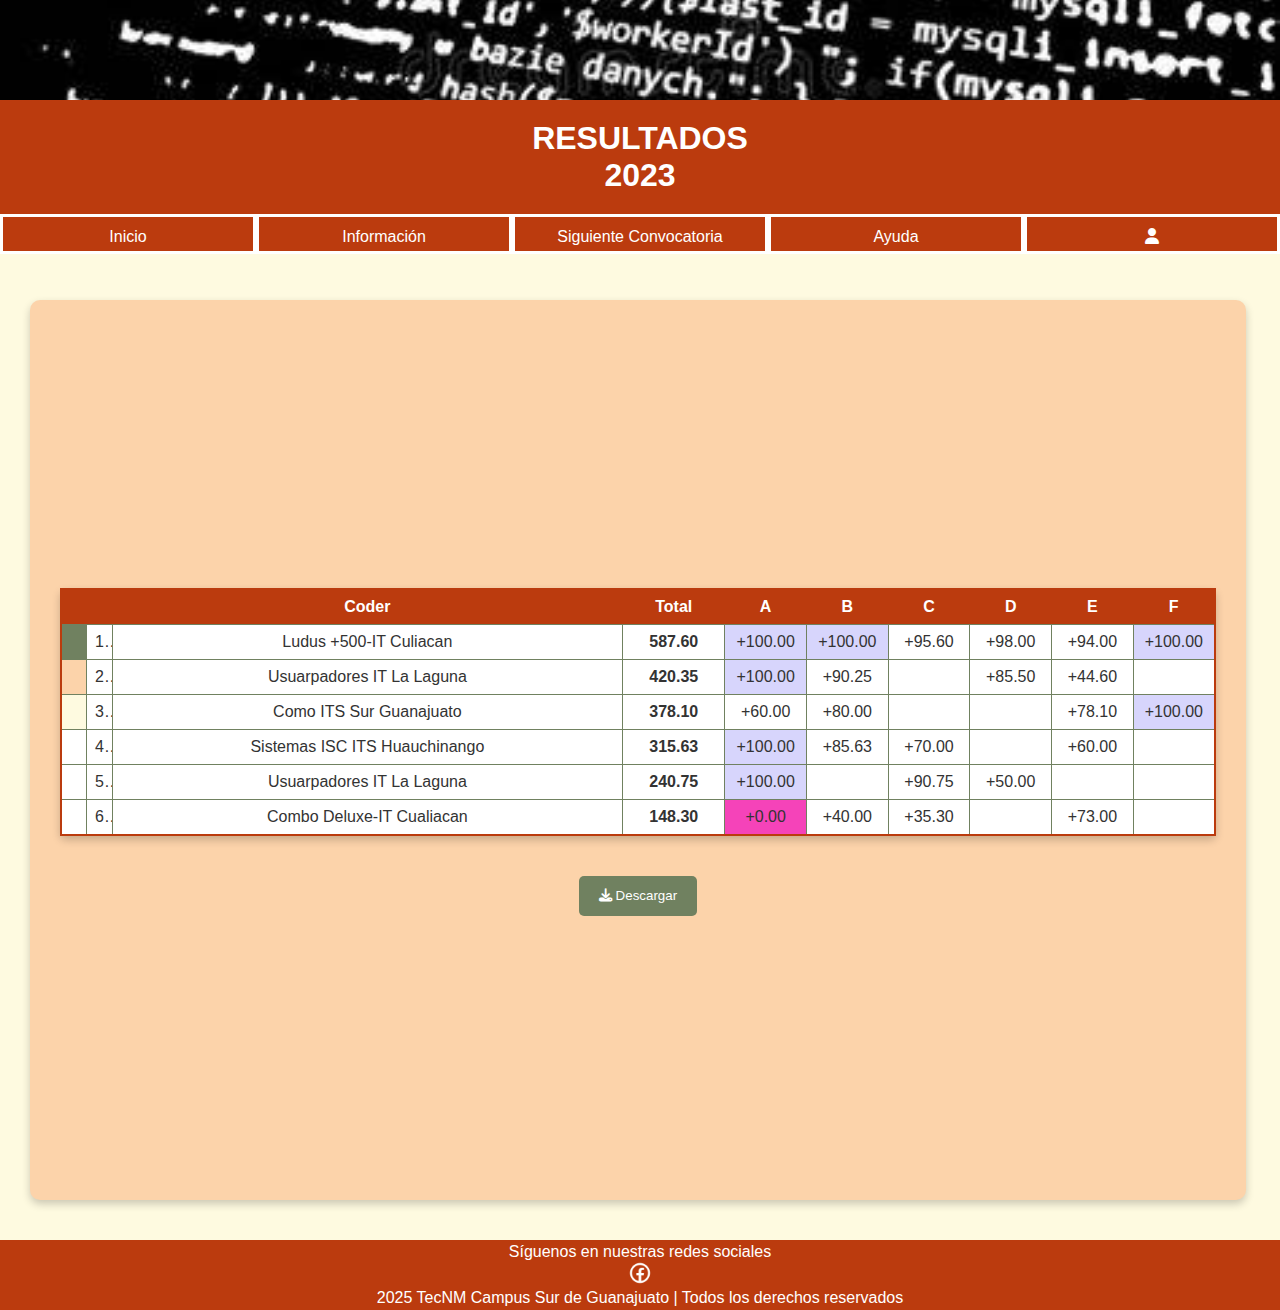
<file: Resultados/resu2023.html>
<!DOCTYPE html>
<html lang="en">
<head>
    <meta charset="UTF-8">
    <meta name="viewport" content="width=device-width, initial-scale=1.0">
    <title>Ranking 2023</title>
    <link rel="stylesheet" href="https://cdnjs.cloudflare.com/ajax/libs/font-awesome/6.7.2/css/all.min.css" integrity="sha512-Evv84Mr4kqVGRNSgIGL/F/aIDqQb7xQ2vcrdIwxfjThSH8CSR7PBEakCr51Ck+w+/U6swU2Im1vVX0SVk9ABhg==" crossorigin="anonymous" referrerpolicy="no-referrer" />
    <link rel="stylesheet" href="https://cdnjs.cloudflare.com/ajax/libs/font-awesome/6.5.1/css/all.min.css">
    <link rel="stylesheet" href="estilosResultados.css">
</head>
<body>
    <header>
        <img src="../img/banner.jpg" class="imagenHeader" alt="Banner">
        <div class="Nombre">RESULTADOS<br>2023</div>
        <nav>
            <ul>
                <li><a id="enlaceInicio" href="#">Inicio</a></li>
                <li><a href="../Info/Informacion.html">Información</a></li>
                <li><a href="../Info/Informacion.html#convocatoria">Siguiente Convocatoria</a></li>
                <li><a>Ayuda</a></li>
                <li><a href="../Usuario/Usuario.html"><i class="fa-solid fa-user"></i></a></li>
            </ul>
        </nav>
    </header>

    <div class="seccion">
        <div class="centrar">
            <table>
                <thead>
                    <tr>
                        <td colspan="2" class="borde"></td>
                        <th>Coder</th><th>Total</th><th>A</th>
                        <th>B</th><th>C</th><th>D</th>
                        <th>E</th><th>F</th>
                    </tr>
                </thead>
                <tbody>
                    <tr>
                        <td class="primer"></td>
                        <td>1</td>
                        <td>Ludus +500-IT Culiacan</td>
                        <th>587.60</th>
                        <td class="comp">+100.00</td>
                        <td class="comp">+100.00</td>
                        <td>+95.60</td>
                        <td>+98.00</td>
                        <td>+94.00</td>
                        <td class="comp">+100.00</td>
                    </tr>
                    <tr>
                        <td class="segundo"></td>
                        <td>2</td>
                        <td>Usuarpadores IT La Laguna</td>
                        <th>420.35</th>
                        <td class="comp">+100.00</td>
                        <td>+90.25</td>
                        <td></td>
                        <td>+85.50</td>
                        <td>+44.60</td>
                        <td></td>
                    </tr>
                    <tr>
                        <td class="tercer"></td>
                        <td>3</td>
                        <td>Como ITS Sur Guanajuato</td>
                        <th>378.10</th>
                        <td>+60.00</td>
                        <td>+80.00</td>
                        <td></td>
                        <td></td>
                        <td>+78.10</td>
                        <td class="comp">+100.00</td>
                    </tr>
                    <tr>
                        <td></td>
                        <td>4</td>
                        <td>Sistemas ISC ITS Huauchinango</td>
                        <th>315.63</th>
                        <td class="comp">+100.00</td>
                        <td>+85.63</td>
                        <td>+70.00</td>
                        <td></td>
                        <td>+60.00</td>
                        <td></td>
                    </tr>
                    <tr>
                        <td></td>
                        <td>5</td>
                        <td>Usuarpadores IT La Laguna</td>
                        <th>240.75</th>
                        <td class="comp">+100.00</td>
                        <td></td>
                        <td>+90.75</td>
                        <td>+50.00</td>
                        <td></td>
                        <td></td>
                    </tr>
                    <tr>
                        <td></td>
                        <td>6</td>
                        <td>Combo Deluxe-IT Cualiacan</td>
                        <th>148.30</th>
                        <td class="incomp">+0.00</td>
                        <td>+40.00</td>
                        <td>+35.30</td>
                        <td></td>
                        <td>+73.00</td>
                        <td></td>
                    </tr>
                </tbody>
            </table>
        </div>
        <button><i class="fa-solid fa-download"></i>   Descargar</button>
    </div>

    <footer>
        <div class="pie-pagina">
            <p>Síguenos en nuestras redes sociales</p>
            <a href="https://www.facebook.com/CodingCupITSUR" target="_blank">
                <img src="../img/Facebook.png" alt="Facebook" width="40">
            </a>
            <p>2025 TecNM Campus Sur de Guanajuato | Todos los derechos reservados</p>
        </div>
    </footer>
<script src="../Info/Informacion.js"></script>
</body>
</html>
</file>
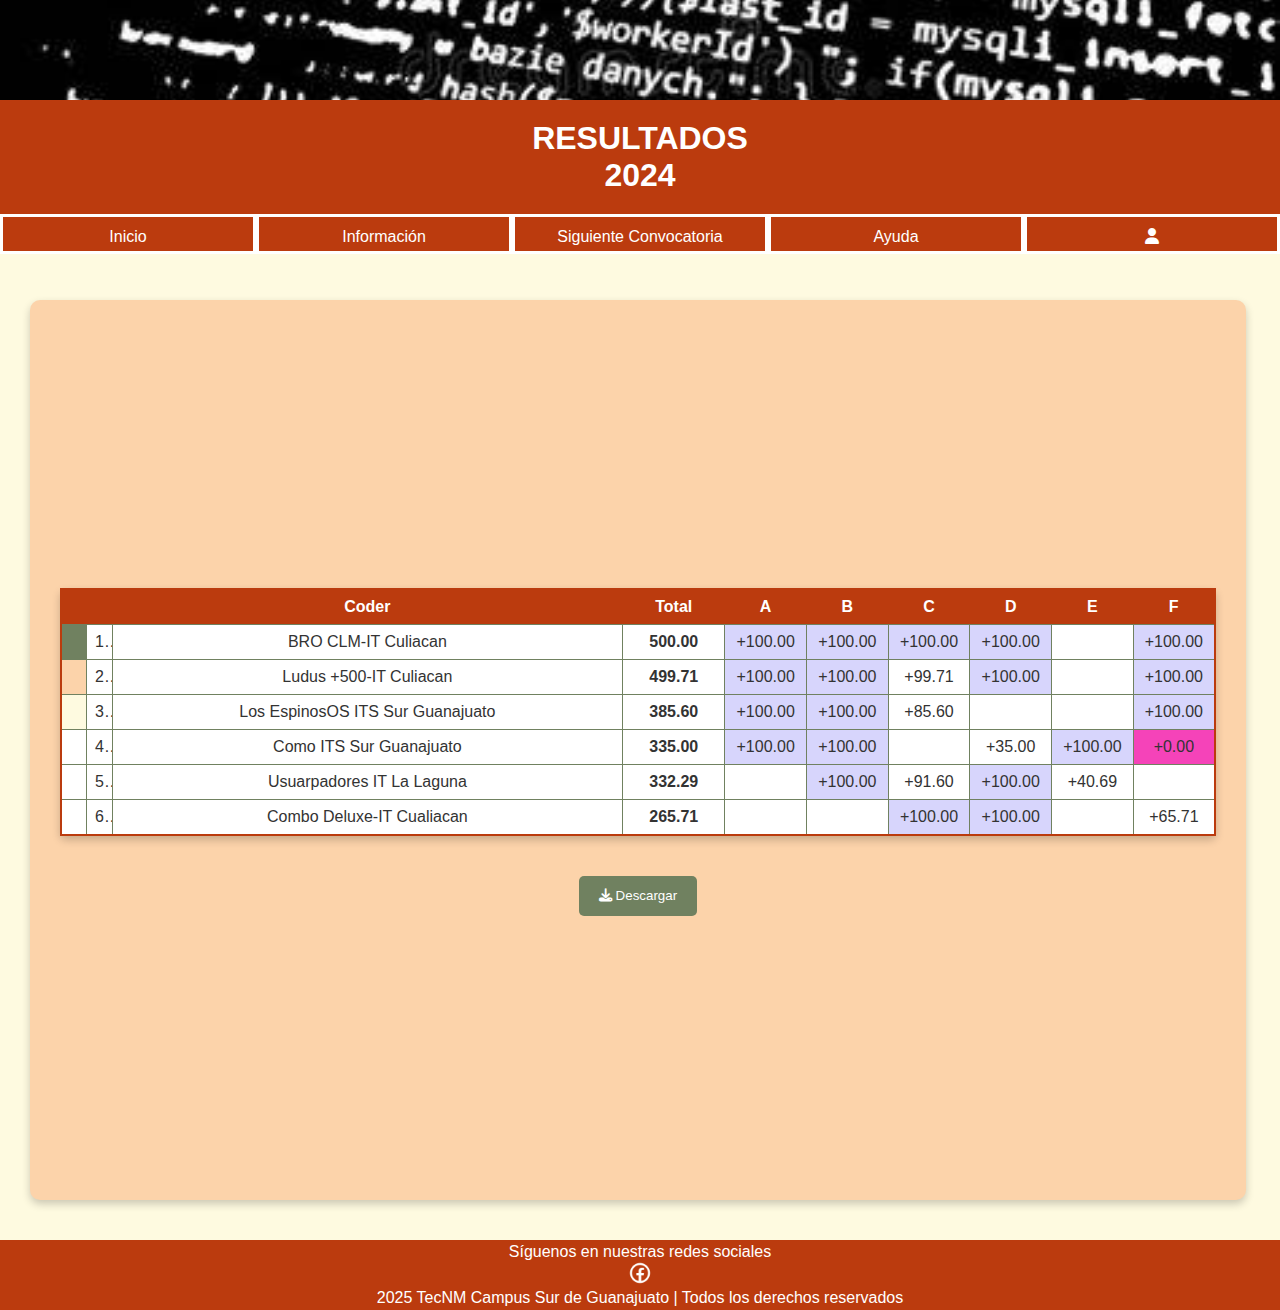
<file: Resultados/resu2024.html>
<!DOCTYPE html>
<html lang="en">
<head>
    <meta charset="UTF-8">
    <meta name="viewport" content="width=device-width, initial-scale=1.0">
    <title>Ranking 2024</title>
    <link rel="stylesheet" href="https://cdnjs.cloudflare.com/ajax/libs/font-awesome/6.7.2/css/all.min.css" integrity="sha512-Evv84Mr4kqVGRNSgIGL/F/aIDqQb7xQ2vcrdIwxfjThSH8CSR7PBEakCr51Ck+w+/U6swU2Im1vVX0SVk9ABhg==" crossorigin="anonymous" referrerpolicy="no-referrer" />
    <link rel="stylesheet" href="https://cdnjs.cloudflare.com/ajax/libs/font-awesome/6.5.1/css/all.min.css">
    <link rel="stylesheet" href="estilosResultados.css">
</head>
<body>
    <header>
        <img src="../img/banner.jpg" class="imagenHeader" alt="Banner">
        <div class="Nombre">
            RESULTADOS <br> 2024
        </div>
        <nav>
            <ul>
                <li><a id="enlaceInicio" href="#">Inicio</a></li>
                <li><a href="../Info/Informacion.html">Información</a></li>
                <li><a href="../Info/Informacion.html#convocatoria">Siguiente Convocatoria</a></li>
                <li><a>Ayuda</a></li>
                <li><a href="../Usuario/Usuario.html"><i class="fa-solid fa-user"></i></a></li>
            </ul>
        </nav>
    </header>

    <div class="seccion">
        <div class="centrar">
            <table>
                <thead>
                    <tr>
                        <td colspan="2" class="borde"></td>
                        <th>Coder</th><th>Total</th><th>A</th>
                        <th>B</th><th>C</th><th>D</th>
                        <th>E</th><th>F</th>
                    </tr>
                </thead>
                <tbody>
                    <tr>
                        <td class="primer"></td>
                        <td>1</td>
                        <td>BRO CLM-IT Culiacan</td>
                        <th>500.00</th>
                        <td class="comp">+100.00</td>
                        <td class="comp">+100.00</td>
                        <td class="comp">+100.00</td>
                        <td class="comp">+100.00</td>
                        <td></td>
                        <td class="comp">+100.00</td>
                    </tr>
                    <tr>
                        <td class="segundo"></td>
                        <td>2</td>
                        <td>Ludus +500-IT Culiacan</td>
                        <th>499.71</th>
                        <td class="comp">+100.00</td>
                        <td class="comp">+100.00</td>
                        <td>+99.71</td>
                        <td class="comp">+100.00</td>
                        <td></td>
                        <td class="comp">+100.00</td>
                    </tr>
                    <tr>
                        <td class="tercer"></td>
                        <td>3</td>
                        <td>Los EspinosOS ITS Sur Guanajuato</td>
                        <th>385.60</th>
                        <td class="comp">+100.00</td>
                        <td class="comp">+100.00</td>
                        <td>+85.60</td>
                        <td></td>
                        <td></td>
                        <td class="comp">+100.00</td>
                    </tr>
                    <tr>
                        <td></td>
                        <td>4</td>
                        <td>Como ITS Sur Guanajuato</td>
                        <th>335.00</th>
                        <td class="comp">+100.00</td>
                        <td class="comp">+100.00</td>
                        <td></td>
                        <td>+35.00</td>
                        <td class="comp">+100.00</td>
                        <td class="incomp">+0.00</td>
                    </tr>
                    <tr>
                        <td></td>
                        <td>5</td>
                        <td>Usuarpadores IT La Laguna</td>
                        <th>332.29</th>
                        <td></td>
                        <td class="comp">+100.00</td>
                        <td>+91.60</td>
                        <td class="comp">+100.00</td>
                        <td>+40.69</td>
                        <td></td>
                    </tr>
                    <tr>
                        <td></td>
                        <td>6</td>
                        <td>Combo Deluxe-IT Cualiacan</td>
                        <th>265.71</th>
                        <td></td>
                        <td></td>
                        <td class="comp">+100.00</td>
                        <td class="comp">+100.00</td>
                        <td></td>
                        <td>+65.71</td>
                    </tr>
                </tbody>
            </table>
        </div>
        <button><i class="fa-solid fa-download"></i>    Descargar</button>
    </div>

    <footer>
        <div class="pie-pagina">
            <p>Síguenos en nuestras redes sociales</p>
            <a href="https://www.facebook.com/CodingCupITSUR" target="_blank">
                <img src="../img/Facebook.png" alt="Facebook" width="40">
            </a>
            <p>2025 TecNM Campus Sur de Guanajuato | Todos los derechos reservados</p>
        </div>
    </footer>
<script src="../Info/Informacion.js"></script>
</body>
</html>
</file>
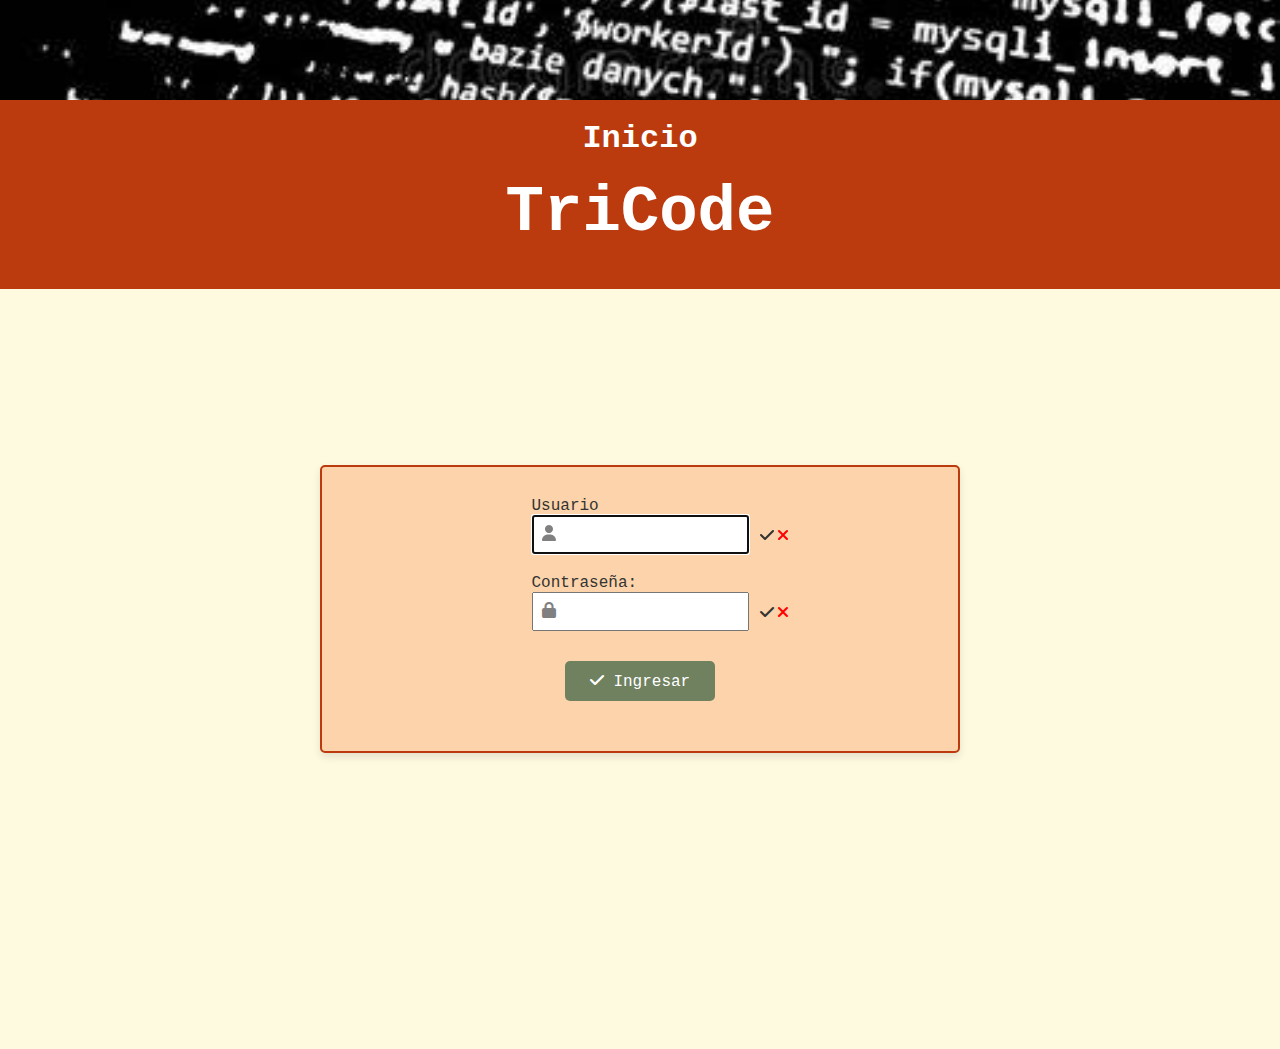
<file: Usuario/Usuario.html>
<!DOCTYPE html>
<html lang="en">
<head>
    <meta charset="UTF-8">
    <meta name="viewport" content="width=device-width, initial-scale=1.0">
    <title>Perfil de Usuario</title>
    <link rel="stylesheet" href="../Admin/estilosEditarAdmin.css">
    <script src="../Inicio/inicio.js"></script>
    <script src="../Info/Informacion.js"></script>
</head>
<body>
    <header>
        <img src="../img/banner.jpg" class="imagenHeader" alt="Banner">
        <div class="Nombre">TriCode</div> 
        <nav>
            <ul>
                <li><a id="enlaceInicio" href="#">Inicio</a></li>
                <li><a href="../Info/Informacion.html#bases">Bases</a></li>
                <li><a>Ediciones</a>
                    <ul>
                        <li><a href="../Resultados/resu2024.html">2024</a></li>
                        <li><a href="../Resultados/resu2023.html">2023</a></li>
                        <li><a href="../Resultados/resu2022.html">2022</a></li>
                    </ul>
                </li>
                <li><a href="../Info/Informacion.html#informacion">Información</a></li>
                <li><a href="../Info/Informacion.html#convocatoria">Convocatoria</a></li>
            </ul>
        </nav>
    </header>
    <form action="" class="contenedor col-12" id="ficha">
        <div class="col-5">
            <div class="seccion">
                <div id="imgu" class="col-12">
                    <div id="usuario">
                    </div>
                </div>
                <div id="info">
                    <h3>Nombre</h3>
                    <div id="infor" class="user-name"></div>
                    <h3>Equipo</h3>
                    <div id="infor" class="inf user-team"></div>
                    <h3>Coach</h3>
                    <div id="infor" class="inf user-coach"></div>
                    <h3>Institución</h3>
                    <div id="infor" class="inf user-institution"></div>
                    <h3>Rol</h3>
                    <div id="infor" class="inf user-role"></div>
                </div>
            </div>
        </div>
    </form>
    <footer>
        <div class="pie-pagina">
            <p>Siguenos en nuestras redes sociales</p>
            <a href="https://www.facebook.com/CodingCupITSUR" target="_blank">
                <img src="../img/Facebook.png" alt="Facebook" width="40">
            </a>
            <p>2025 TecNM Campus Sur de Guanajuato | Todos los derechos reservados</p>
        </div>
    </footer>
    <script src="../Usuario/Usuario.js"></script>
</body>
</html>
</file>
<file: inicio.css>
*{
    font-family: "Courier New", Courier, monospace;
    box-sizing: border-box;
    margin: 0;
    padding: 0;
}

body {
    margin: 0;
    background: #FEFAE0;
    color: #333;
    overflow-x: hidden;
    font-family: "Courier New", Courier, monospace;
    display: flex;
    min-height: 100vh;
    flex-direction: column;
}

html {
    scroll-behavior: smooth;
    scroll-padding-top: 250px;
}

header{
    position: static;
    width: 100%;
    left: 0;
    top: 0;
}
header div {
    text-align: center;
    padding: 20px;
    background: #bb3b0e;
    color: white;
    font-size: 2em;
    font-weight: bold;
    width: 100%;
}

main{
    margin-top: 1000px;
}


form{
    margin: 0 auto;
}

.contenedor {
    display: flex;
    flex-wrap: wrap;
    align-items: baseline;
    flex-direction: column;
    justify-content: center;
    min-height: 100vh;
    padding-top: 20px;
    margin-top: -140px;
}

#Inicio {
    border: 1px solid black;
    width: 100%;
    height: 400px;
    padding: 20px;
    background-color: #fcd3aa;
    border-radius: 5px;
    box-shadow: 0 4px 8px rgba(0, 0, 0, 0.1);
    justify-items: center;
    align-items: center;
    height: auto;
    margin: auto;
    padding: 30px;
    border:  2px solid #bb3b0e;
}

#Inicio div {
    display: flex;
    flex-direction: column;
    align-items: flex-start;
    margin-bottom: 10px;
}

#Inicio button {
    display: block;
    margin: 20px auto;
    background-color: #708160;
    color: white;
    padding: 10px 20px;
    border: none;
    border-radius: 5px;
    cursor: pointer;
    font-size: 1em;
}

#Inicio input {
    padding: 10px 10px 10px 35px;
}

#Inicio button:hover {
    background-color: #FEFAE0;
    border: 2px solid #708160;
    color: #708160;
}

input:valid ~ .valid-icon {
    display: inline;
    color: green;
}

input:invalid ~ .invalid-icon {
    display: inline;
    color: red;
}

.input-icon {
    display: flex;
    align-items: center;
    position: relative;
}

.input-icon i:first-child {
    position: absolute;
    left: 10px;
    top:10px ;
    color: gray;
}

.input-icon input {
    padding-left: 30px;
    width: 100%;
}

.input-icon .status-icons {
    position: absolute;
    right: 10px;
    display: flex;
    gap: 5px;
}

.status-icon {
    position: absolute;
    top: 30%;
}

.valid-icon{
    right: -25px;
}

.invalid-icon {
    right: -40px;
}

button {
    color: white;
    border: none;
    margin-top: 10px;
    height: 40px;
    padding: 10px 20px;
    width: 150px;
    border-radius: 5px;
    cursor: pointer;
    font-size: 16px;
}

button:hover {
    background-color: #FEFAE0;
}

cursor: pointer;
    font-size: 16px;
    transition: background-color 0.3s ease;
}

.imagenHeader {
  width: 100%;
  height: 30px;
  object-fit: cover;
}
.imagenHeader {
    width: 100%;
    height: 100px;
    object-fit: cover;
    display: block;
}

button:focus {
    background-color: #FEFAE0;
    outline: none;
}

[class^="col-"] {
    padding: 8px;
}
.col-1 { width: calc(100% / 12); }
.col-2 { width: calc(100% / 12 * 2); }
.col-3 { width: 25%; }
.col-4 { width: calc(100% / 12 * 4); }
.col-5 { width: calc(100% / 12 * 5); }
.col-6 { width: 50%; }
.col-7 { width: calc(100% / 12 * 7); }
.col-8 { width: calc(100% / 12 * 8); }
.col-9 { width: 75%; }
.col-10 { width: calc(100% / 12 * 10); }
.col-11 { width: calc(100% / 12 * 11); }
.col-12 { width: 100%; }
</file>
<file: Admin/estilosEditarAdmin.css>
body {
    margin: 0;
    background-color: #fcd3aa;

    color: #333;
    overflow-x: hidden;
}
html {
    scroll-behavior: smooth;
    scroll-padding-top: 250px;
}
header {
    position: fixed;
    z-index: 10;
}
header div {
    text-align: center;
    padding: 20px;
    background-color: #bb3b0e;
    color: white;
    font-size: 2em;
    font-weight: bold;
    width: 100%;
}
/*Menus*/
header nav {
    display: flex;
    justify-content: center;
    width: 100%;
background-color: #bb3b0e;
}
header ul {
    list-style: none;
    display: flex;
    padding: 0;
    margin: 0;
    width: 100%;
    justify-content: space-evenly;
    position: relative;
    z-index: 10;
}
header li {
    line-height: 40px;
    background-color: #bb3b0e;
    color: white;
    text-align: center;
    font-weight: normal;
    font-size: 16px;
    padding: 0 20px;
    width: 20%;
    height: 40px;
    margin-right: 0;
    border: 3px solid white;
}
nav ul li a{
    cursor: pointer;
    color: white;
    text-decoration: none;
}
nav ul li a:hover {
    color: #cfccf8;
}
nav li:hover ul{
    display: flex;
}
nav ul ul {
    flex-direction: column;
    display: none;
    position: relative;
    z-index: 10;
}
nav ul ul li{
    width: 76%;
    border: none;
    border-top: 2px solid white;
}

main{
    margin-top: 1000px;
}

/*Contenido*/
*{
    font-family: "Ubuntu", sans-serif;
    box-sizing: border-box;
    margin: 0;
    padding: 0;}
/* FONDOOOO*/
form{
    margin: 0 auto;
}
[class^="col-"]{
    padding: 8px;
}
.col-1{
    width: calc(100% / 12);
}
.col-2{
    width: calc(100% / 12 * 2);
}
.col-3{
    width: 25%;
}
.col-4{
    width: calc(100% /  12 * 4);
}
.col-5{
    width: calc(100% /  12 * 5);
}
.col-6{
    width: 50%;
}
.col-7{
    width: calc(100% /  12 * 7);
}
.col-8{
    width: calc(100% /  12 * 8);
}
.col-9{
    width: 75%;
}
.col-10{
    width: calc(100% /  12 * 10);
}
.col-11{
    width: calc(100% /  12 * 11);
}
.col-12{
    width: 100%;
}
.contenedor {
    display: flex;
    flex-wrap: wrap;
    justify-content: space-between;
    padding: 20px;
    padding-top: 250px;
}
.seccion {
    background: white;
    padding: 10px;
    border-radius: 10px;
    box-shadow: 0 4px 8px rgba(0, 0, 0, 0.2);
    text-align: center;
    display: flex;
    flex-wrap: wrap;
    margin-top: -3px;
    justify-content: center;
}
.usuario-seccion {
    position: relative;
}
.iconos {
    position: absolute;
    top: 10px;
    right: 10px;
    display: flex;
    gap: 10px;
}
.iconos i {
    cursor: pointer;
    font-size: 1.5em;
    color: #d569a8;
}
form img{
    border-radius: 10px
}

/*Pie de pagina*/
footer {
    background-color: #bb3b0e;
    color: white;
    text-align: center;
    padding: 5px;
    margin-top: 40px;
}

/* Secciones */
.seccion h2 {
    font-size: 1.8em;
    margin-bottom: 15px;
    color: #D3569F;
}

.seccion p {
    font-size: 1.1em;
    margin-bottom: 15px;
    line-height: 1.6;
}

.seccion p strong {
    font-weight: bold;
}

.seccion a {
    color: #D3569F;
    text-decoration: none;
}

.seccion a:hover {
    text-decoration: underline;
}

.imagen-mediana {
    width: 80%;
    border-radius: 10px;
    margin-top: 15px;
}

/*Inicio*/
#Inicio {
    border: 1px solid black;
    width: 350px;
    height: auto;
    margin: 50px auto;
    padding: 20px;
    background-color: #fff;
    border-radius: 10px;
    box-shadow: 0 4px 8px rgba(0, 0, 0, 0.1);
    justify-items: center;
}
#Inicio div {
    display: flex;
    flex-direction: column;
    align-items: flex-start;
    margin-bottom: 10px;
}
#Inicio button {
    display: block;
    margin: 10px auto;
    background-color: #d569a8;
    color: white;
    padding: 10px 20px;
    border: none;
    border-radius: 5px;
    cursor: pointer;
    font-size: 1em;
}
#Inicio input {
    padding: 10px 10px 10px 35px;
}
#Inicio button:hover {
    background-color: #FEFAE0;  /* CAMBIAR HOVER*/
}
input:valid ~ .valid-icon {
    display: inline;
    color: green;
}
input:invalid ~ .invalid-icon {
    display: inline;
    color: red;
}
/*Acomodo de los iconos*/
.input-icon {
    display: flex;
    align-items: center;
    position: relative;
}
.input-icon i:first-child {
    position: absolute;
    left: 10px;
    top:10px ;
    color: gray;
}
.input-icon input {
    padding-left: 30px;
    width: 100%;
}
.input-icon .status-icons {
    position: absolute;
    right: 10px;
    display: flex;
    gap: 5px;
}
.status-icon {
    position: absolute;
    top: 30%;
}
.valid-icon{
    right: -25px;
}
.invalid-icon {
    right: -40px;
}

/*Usuario*/
#ficha{
    justify-content: center;
}
#imgu{
    justify-items: center;
}
#usuario {
    width: 150px;
    height: 150px;
    border-radius: 50%;
    border: 5px solid black;
    padding: 0;
}
#usuario img {
    width: 100%;
    height: 100%;
    object-fit: cover;
    border-radius: 50%;
}
#info{
    text-align: left;
}
#inf{
    border: 1px solid black;
}


/*Páginas de resultados*/
.borde{
    border: 0;
}

table {
    border-collapse: collapse;
    width: 90%;
    table-layout: fixed;
    margin-top: 30px;
    margin-bottom: 2px;
    box-shadow: 0 4px 8px rgba(0, 0, 0, 0.2);
    border-radius: 5px;
    border: 2px solid #bb3b0e;
}

.centrar{
    display: flex;
    justify-content: center;
    margin-top: 3px
}


th, td {
    border: 1px solid #708160;
    padding: 3px;
    overflow: hidden;
    text-overflow: ellipsis;
    white-space: nowrap;
    text-align: center;
}

th:nth-child(1), td:nth-child(1) {
    width: 5%;
}

th:nth-child(2), td:nth-child(2) {
    width: 50%;
}

th:nth-child(3), td:nth-child(3) {
    width: 10%;
}

th:nth-child(4), td:nth-child(4),
th:nth-child(5), td:nth-child(5),
th:nth-child(6), td:nth-child(6),
th:nth-child(7), td:nth-child(7),
th:nth-child(8), td:nth-child(8),
th:nth-child(9), td:nth-child(9),
th:nth-child(10), td:nth-child(10) {
    width: 8%;
}

button {
    padding: 5px 10px;
    border-radius: 5px;
    background-color: #c50fa7;
    color: white;
    border: none;
    cursor: pointer;
    margin-top: 10px;
    width: 15%;
    height: 40px;
}


footer {
    background-color: #d569a8;
    color: white;
    text-align: center;
    padding: 3px;
    margin-top: 40px;
}
.pie-pagina img {
    width: 24px;
    height: 24px;
}

button:hover {
    background-color: #a40d87;
}


table.styled-table{
    margin-top: 55px;
}
/* Estilos para tabla del administrador */
table.styled-table th, table.styled-table td {
    width: auto;
    white-space: nowrap;
    text-align: center;
}

table.styled-table th:nth-child(1), table.styled-table td:nth-child(1) {
    width: 20%;
}

table.styled-table th:nth-child(2), table.styled-table td:nth-child(2) {
    width: 16%;
}

table.styled-table th:nth-child(3), table.styled-table td:nth-child(3) {
    width: 20%;
}
table.styled-table th:nth-child(4), table.styled-table td:nth-child(4) {
    width: 17%;
}
table.styled-table th:nth-child(5), table.styled-table td:nth-child(5) {
    width: 13%;
}
table.styled-table th:nth-child(6), table.styled-table td:nth-child(6) {
    width: 13%;
} /* -            ----------------                        -*/
.styled-table thead tr {
    background: #bb3b0e;
    color: #fff;
    text-align: left;
    font-weight: bold;
}

.styled-table th, .styled-table td {
    padding: 12px 15px;
    text-align: center;
    border-bottom: 1px solid #bb3b0e;
}

.styled-table tbody tr:hover {
    background: #bb3b0e;  /* NARANJA CLARO COLOR DEL FONDO*/
    cursor: pointer;
}

.styled-table tbody tr:nth-child(even) {
    background-color: #FEFAE0;
}

.botones {
    display: flex;
    justify-content: flex-end;
    gap: 10px;
    margin-bottom: 3px;
    position: relative;
    top: 55px;
    margin-right: 30px;
}

.botones button {
    background-color: #708160;
    color: white;
    padding: 10px 20px;
    border: none;
    border-radius: 5px;
    cursor: pointer;
    font-size: 16px;
    transition: background-color 0.3s ease;
    margin-top: -3px;
    margin-right: 50px;
}


.botones button:hover {
   background-color: #FEFAE0;
       border: 2px solid #708160;
       color: #708160;
}

.ojo {
    background-color: #708160;
  border: none;
  width: 25px;
  height: 25px;
  cursor: pointer;
  display: inline-flex;
  align-items: center;
  justify-content: center;
  margin-left: 5px;
  vertical-align: text-bottom;
  padding: 0;
  margin-right: 5px;
}

.ojo:hover{
    background-color: #FEFAE0;
        border: 2px solid #708160;
        color: #708160;
}

.Nombre{
background-color: #bb3b0e;
    }

 footer{
    background-color: #bb3b0e;
 }

 .pie-pagina{
    background-color: bb3b0e;
 }

 form{
        background-color: #fcd3aa;
 }

 .seccion{
    background-color: #fcd3aa;
    width: 90%;
    display: flex;
    justify-content: center;
 }


/**/

* {
    font-family: "Courier New", Courier, monospace;
    box-sizing: border-box;
    margin: 0;
    padding: 0;
}

body {
    margin: 0;
    background: #FEFAE0;
    color: #333;
    overflow-x: hidden;
}

html {
    scroll-behavior: smooth;
    scroll-padding-top: 250px;
}

header {
    position: fixed;
    z-index: 10;
}

header div {
    text-align: center;
    padding: 20px;
    background-color: #bb3b0e;
    color: white;
    font-size: 2em;
    font-weight: bold;
    width: 100%;
}

header nav {
    display: flex;
    justify-content: center;
    width: 100%;
    background-color: #bb3b0e;
}

header ul {
    list-style: none;
    display: flex;
    padding: 0;
    margin: 0;
    width: 100%;
    justify-content: space-evenly;
    position: relative;
    z-index: 10;
}

header li {
    line-height: 40px;
    background-color: #bb3b0e;
    color: white;
    text-align: center;
    font-weight: normal;
    font-size: 16px;
    padding: 0 20px;
    width: 20%;
    height: 40px;
    margin-right: 0;
    border: 3px solid white;
}

nav ul li a {
    cursor: pointer;
    color: white;
    text-decoration: none;
}

nav ul li a:hover {
    color: #cfccf8;
}

nav li:hover ul {
    display: flex;
}

nav ul ul {
    flex-direction: column;
    display: none;
    position: relative;
    z-index: 10;
}

nav ul ul li {
    width: 76%;
    border: none;
    border-top: 2px solid white;
}

main {
    margin-top: 1000px;
}

form {
    margin: 0 auto;
    margin-top: 30px;
}

.contenedor {
    display: flex;
    flex-wrap: wrap;
    justify-content: space-between;
    padding: 20px;
    padding-top: 300px;
    border-radius: 5px;
}

.seccion {
    background: white;
    padding: 10px;
    border-radius: 10px;
    box-shadow: 0 4px 8px rgba(0, 0, 0, 0.2);
    text-align: center;
    align-items: center;
    justify-content: center;
    height: 300px;
}

.usuario-seccion {
    position: relative;
}

.iconos {
    position: absolute;
    top: 10px;
    right: 10px;
    display: flex;
    gap: 10px;
}

.iconos i {
    cursor: pointer;
    font-size: 1.5em;
    color: #708160;
}

form img {
    border-radius: 10px;
}

.seccion h2 {
    font-size: 40px;
    margin-bottom: 15px;
    color: #bb3b0e;
}

.seccion p {
    font-size: 1.1em;
    margin-bottom: 15px;
    line-height: 1.6;
}

.seccion p strong {
    font-weight: bold;
}

.seccion a {
    color: #bb3b0e;
    text-decoration: none;
}

.seccion a:hover {
    text-decoration: underline;
}

.imagen-mediana {
    width: 80%;
    border-radius: 10px;
    margin-top: 15px;
}

#ficha {
    justify-content: center;
}

#imgu {
    justify-items: center;
}

#usuario {
    width: 150px;
    height: 150px;
    border-radius: 50%;
    border: 5px solid black;
    padding: 0;
}

#usuario img {
    width: 100%;
    height: 100%;
    object-fit: cover;
    border-radius: 50%;
}

#info {
    text-align: left;
}

#inf {
    border: 1px solid black;
}

.centrar {
    display: flex;
    justify-content: center;
}

footer {
    background-color: #bb3b0e;
}

form {
    background-color: #fcd3aa;
}

.seccion {
    background-color: #fcd3aa;
    width: 90%;
    display: flex;
    justify-content: center;
    border-radius: 5px;
}

.imagenHeader {
    width: 100%;
    height: 100px;
    object-fit: cover;
    display: block;
}

body {
    margin: 0;
    background: #FEFAE0;
    color: #333;
    overflow-x: hidden;
    font-family: "Courier New", Courier, monospace;
    display: flex;
    min-height: 100vh;
    flex-direction: column;
}

html {
    scroll-behavior: smooth;
    scroll-padding-top: 250px;
}

header {
    position: static;
    width: 100%;
    left: 0;
    top: 0;
}

header div {
    text-align: center;
    padding: 20px;
    background: #bb3b0e;
    color: white;
    font-size: 2em;
    font-weight: bold;
    width: 100%;
}

footer {
    background-color: #bb3b0e;
    color: white;
    text-align: center;
    padding: 3px;
    margin-top: 40px;
}

.pie-pagina img {
    width: 24px;
    height: 24px;
}

[class^="col-"] {
    padding: 8px;
}

.col-1 {
    width: calc(100% / 12);
}

.col-2 {
    width: calc(100% / 12 * 2);
}

.col-3 {
    width: 25%;
}

.col-4 {
    width: calc(100% / 12 * 4);
}

.col-5 {
    width: calc(100% / 12 * 5);
}

.col-6 {
    width: 50%;
}

.col-7 {
    width: calc(100% / 12 * 7);
}

.col-8 {
    width: calc(100% / 12 * 8);
}

.col-9 {
    width: 75%;
}

.col-10 {
    width: calc(100% / 12 * 10);
}

.col-11 {
    width: calc(100% / 12 * 11);
}

.col-12 {
    width: 100%;
}

#principio .seccion {
    text-align: center;
}

#principio h2 {
    margin-bottom: 20px;
}

#principio .imagenes {
    display: flex;
    flex-direction: column;
    gap: 20px;
}

#principio .imagenes img {
    width: 100%;
    max-width: 100%;
    height: auto;
}

.contenedor {
    display: flex;
    flex-wrap: wrap;
    justify-content: space-between;
    align-items: stretch;
    padding: 20px;
    gap: 20px;
    min-height: calc(100vh - 200px);
}

.col-6 {
    height: auto;
    display: flex;
    flex-direction: column;
}

.seccion {
    background: #fcd3aa;
    padding: 20px;
    width: 90%;
    height: 100%;
    min-height: 400px;
    display: flex;
    flex-direction: column;
    justify-content: space-between;
    margin-bottom: 0;


    display: flex;
        flex-wrap: wrap;
        align-items: baseline;
        flex-direction: column;
        justify-content: center;
        min-height: 100vh;
        padding-top: 1500px;
        margin-top: -3px;
        margin-left: -10px;
        margin-right: -10px;
}

.seccion h2 {
    margin: 15px 0;
    font-size: 40px;
    margin-bottom: 15px;
    color: #bb3b0e;
    text-shadow: 2px 2px 4px rgba(0, 0, 0, 0.3);
}

.seccion img {
    flex-grow: 1;
    object-fit: contain;
    max-height: 250px;
    margin: 10px 0;
}

.usuario-seccion .iconos {
    top: 15px;
    right: 15px;
}

.contenedor {
    display: flex;
    justify-content: center;
    align-items: center;
    gap: 15px;
    padding: 20px;
    min-height: calc(100vh - 200px);
}

.col-6 {
    width: 45%;
    height: auto;
    margin: 0;
    display: flex;
}

.seccion {
    width: 100%;
    height: 100%;
    min-height: 400px;
    display: flex;
    flex-direction: column;
    justify-content: space-around;
    padding: 15px;
}

@media (max-width: 768px) {
    .contenedor {
        flex-direction: column;
    }

    .col-6 {
        width: 100%;
    }
}

.seccion img {
    flex-grow: 1;
    object-fit: contain;
    max-height: 250px;
    margin: 10px 0;
    box-shadow: 0 4px 8px rgba(0, 0, 0, 0.2);
}

.seccion {
    background: #fcd3aa;
    padding: 20px;
    width: 95%;
    height: 100%;
    min-height: 400px;
    display: flex;
    flex-direction: column;
    justify-content: center;
    margin-bottom: 0;
    margin-top: -3px;
    margin-left: 30px; /* Añadido para que el margen de 10px se vea */
    margin-right: 30px; /* Añadido para que el margen de 10px se vea */
    padding-top: 10px;
    flex-wrap: wrap;
    align-items: baseline;
    justify-content: center;
    min-height: 100vh;
}
</file>
<file: Admin/estilosVistaAdmin.css>
* {
    font-family: "Courier New", Courier, monospace;
    box-sizing: border-box;
    margin: 0;
    padding: 0;
}

body {
    margin: 0;
    background: #FEFAE0;
    color: #333;
    overflow-x: hidden;
}

html {
    scroll-behavior: smooth;
    scroll-padding-top: 250px;
}

header {
    position: fixed;
    z-index: 10;
}

header div {
    text-align: center;
    padding: 20px;
    background-color: #bb3b0e;
    color: white;
    font-size: 2em;
    font-weight: bold;
    width: 100%;
}

header nav {
    display: flex;
    justify-content: center;
    width: 100%;
    background-color: #bb3b0e;
}

header ul {
    list-style: none;
    display: flex;
    padding: 0;
    margin: 0;
    width: 100%;
    justify-content: space-evenly;
    position: relative;
    z-index: 10;
}

header li {
    line-height: 40px;
    background-color: #bb3b0e;
    color: white;
    text-align: center;
    font-weight: normal;
    font-size: 16px;
    padding: 0 20px;
    width: 20%;
    height: 40px;
    margin-right: 0;
    border: 3px solid white;
}

nav ul li a {
    cursor: pointer;
    color: white;
    text-decoration: none;
}

nav ul li a:hover {
    color: #cfccf8;
}

nav li:hover ul {
    display: flex;
}

nav ul ul {
    flex-direction: column;
    display: none;
    position: relative;
    z-index: 10;
}

nav ul ul li {
    width: 76%;
    border: none;
    border-top: 2px solid white;
}

main {
    margin-top: 1000px;
}

form {
    margin: 0 auto;
    margin-top: 30px;
}

.contenedor {
    display: flex;
    flex-wrap: wrap;
    justify-content: space-between;
    padding: 20px;
    padding-top: 300px;
    border-radius: 5px;
}

.seccion {
    background: white;
    padding: 10px;
    border-radius: 10px;
    box-shadow: 0 4px 8px rgba(0, 0, 0, 0.2);
    text-align: center;
    align-items: center;
    justify-content: center;
    height: 300px;
}

.usuario-seccion {
    position: relative;
}

.iconos {
    position: absolute;
    top: 10px;
    right: 10px;
    display: flex;
    gap: 10px;
}

.iconos i {
    cursor: pointer;
    font-size: 1.5em;
    color: #708160;
}

form img {
    border-radius: 10px;
}

.seccion h2 {
    font-size: 40px;
    margin-bottom: 15px;
    color: #bb3b0e;
}

.seccion p {
    font-size: 1.1em;
    margin-bottom: 15px;
    line-height: 1.6;
}

.seccion p strong {
    font-weight: bold;
}

.seccion a {
    color: #bb3b0e;
    text-decoration: none;
}

.seccion a:hover {
    text-decoration: underline;
}

.imagen-mediana {
    width: 80%;
    border-radius: 10px;
    margin-top: 15px;
}

#ficha {
    justify-content: center;
}

#imgu {
    justify-items: center;
}

#usuario {
    width: 150px;
    height: 150px;
    border-radius: 50%;
    border: 5px solid black;
    padding: 0;
}

#usuario img {
    width: 100%;
    height: 100%;
    object-fit: cover;
    border-radius: 50%;
}

#info {
    text-align: left;
}

#inf {
    border: 1px solid black;
}

.centrar {
    display: flex;
    justify-content: center;
}

footer {
    background-color: #bb3b0e;
}

form {
    background-color: #fcd3aa;
}

.seccion {
    background-color: #fcd3aa;
    width: 90%;
    display: flex;
    justify-content: center;
    border-radius: 5px;
}

.imagenHeader {
    width: 100%;
    height: 100px;
    object-fit: cover;
    display: block;
}

body {
    margin: 0;
    background: #FEFAE0;
    color: #333;
    overflow-x: hidden;
    font-family: "Courier New", Courier, monospace;
    display: flex;
    min-height: 100vh;
    flex-direction: column;
}

html {
    scroll-behavior: smooth;
    scroll-padding-top: 250px;
}

header {
    position: static;
    width: 100%;
    left: 0;
    top: 0;
}

header div {
    text-align: center;
    padding: 20px;
    background: #bb3b0e;
    color: white;
    font-size: 2em;
    font-weight: bold;
    width: 100%;
}

footer {
    background-color: #bb3b0e;
    color: white;
    text-align: center;
    padding: 3px;
    margin-top: 40px;
}

.pie-pagina img {
    width: 24px;
    height: 24px;
}

[class^="col-"] {
    padding: 8px;
}

.col-1 {
    width: calc(100% / 12);
}

.col-2 {
    width: calc(100% / 12 * 2);
}

.col-3 {
    width: 25%;
}

.col-4 {
    width: calc(100% / 12 * 4);
}

.col-5 {
    width: calc(100% / 12 * 5);
}

.col-6 {
    width: 50%;
}

.col-7 {
    width: calc(100% / 12 * 7);
}

.col-8 {
    width: calc(100% / 12 * 8);
}

.col-9 {
    width: 75%;
}

.col-10 {
    width: calc(100% / 12 * 10);
}

.col-11 {
    width: calc(100% / 12 * 11);
}

.col-12 {
    width: 100%;
}

#principio .seccion {
    text-align: center;
}

#principio h2 {
    margin-bottom: 20px;
}

#principio .imagenes {
    display: flex;
    flex-direction: column;
    gap: 20px;
}

#principio .imagenes img {
    width: 100%;
    max-width: 100%;
    height: auto;
}

.contenedor {
    display: flex;
    flex-wrap: wrap;
    justify-content: space-between;
    align-items: stretch;
    padding: 20px;
    gap: 20px;
    min-height: calc(100vh - 200px);
}

.col-6 {
    height: auto;
    display: flex;
    flex-direction: column;
}

.seccion {
    background: #FEFAE0;
    padding: 20px;
    width: 100%;
    height: 100%;
    min-height: 400px;
    display: flex;
    flex-direction: column;
    justify-content: space-between;
    margin-bottom: 0;
}

.seccion h2 {
    margin: 15px 0;
    font-size: 40px;
    margin-bottom: 15px;
    color: #bb3b0e;
    text-shadow: 2px 2px 4px rgba(0, 0, 0, 0.3);
}

.seccion img {
    flex-grow: 1;
    object-fit: contain;
    max-height: 250px;
    margin: 10px 0;
}

.usuario-seccion .iconos {
    top: 15px;
    right: 15px;
}

.contenedor {
    display: flex;
    justify-content: center;
    align-items: center;
    gap: 15px;
    padding: 20px;
    min-height: calc(100vh - 200px);
}

.col-6 {
    width: 45%;
    height: auto;
    margin: 0;
    display: flex;
}

.seccion {
    width: 100%;
    height: 100%;
    min-height: 400px;
    display: flex;
    flex-direction: column;
    justify-content: space-around;
    padding: 15px;
}

@media (max-width: 768px) {
    .contenedor {
        flex-direction: column;
    }

    .col-6 {
        width: 100%;
    }
}

.seccion img {
    flex-grow: 1;
    object-fit: contain;
    max-height: 250px;
    margin: 10px 0;
    box-shadow: 0 4px 8px rgba(0, 0, 0, 0.2);
}
</file>
<file: Coach/estilosVistaCoach.css>
* {
    font-family: "Courier New", Courier, monospace;
    box-sizing: border-box;
    margin: 0;
    padding: 0;
}

body {
    margin: 0;
    background: #FEFAE0;
    color: #333;
    overflow-x: hidden;
}

html {
    scroll-behavior: smooth;
    scroll-padding-top: 250px;
}

header {
    position: fixed;
    z-index: 10;
}

header div {
    text-align: center;
    padding: 20px;
    background-color: #bb3b0e;
    color: white;
    font-size: 2em;
    font-weight: bold;
    width: 100%;
}

header nav {
    display: flex;
    justify-content: center;
    width: 100%;
    background-color: #bb3b0e;
}

header ul {
    list-style: none;
    display: flex;
    padding: 0;
    margin: 0;
    width: 100%;
    justify-content: space-evenly;
    position: relative;
    z-index: 10;
}

header li {
    line-height: 40px;
    background-color: #bb3b0e;
    color: white;
    text-align: center;
    font-weight: normal;
    font-size: 16px;
    padding: 0 20px;
    width: 20%;
    height: 40px;
    margin-right: 0;
    border: 3px solid white;
}

nav ul li a {
    cursor: pointer;
    color: white;
    text-decoration: none;
}

nav ul li a:hover {
    color: #cfccf8;
}

nav li:hover ul {
    display: flex;
}

nav ul ul {
    flex-direction: column;
    display: none;
    position: relative;
    z-index: 10;
}

nav ul ul li {
    width: 76%;
    border: none;
    border-top: 2px solid white;
}

main {
    margin-top: 1000px;
}

form {
    margin: 0 auto;
    margin-top: 30px;
}

.contenedor {
    display: flex;
    flex-wrap: wrap;
    justify-content: space-between;
    padding: 20px;
    padding-top: 300px;
    border-radius: 5px;
}

.seccion {
    background: white;
    padding: 10px;
    border-radius: 10px;
    box-shadow: 0 4px 8px rgba(0, 0, 0, 0.2);
    text-align: center;
    align-items: center;
    justify-content: center;
    height: 300px;
}

.usuario-seccion {
    position: relative;
}

.iconos {
    position: absolute;
    top: 10px;
    right: 10px;
    display: flex;
    gap: 10px;
}

.iconos i {
    cursor: pointer;
    font-size: 1.5em;
    color: #708160;
}

form img {
    border-radius: 10px;
}

.seccion h2 {
    font-size: 40px;
    margin-bottom: 15px;
    color: #bb3b0e;
}

.seccion p {
    font-size: 1.1em;
    margin-bottom: 15px;
    line-height: 1.6;
}

.seccion p strong {
    font-weight: bold;
}

.seccion a {
    color: #bb3b0e;
    text-decoration: none;
}

.seccion a:hover {
    text-decoration: underline;
}

.imagen-mediana {
    width: 80%;
    border-radius: 10px;
    margin-top: 15px;
}

#ficha {
    justify-content: center;
}

#imgu {
    justify-items: center;
}

#usuario {
    width: 150px;
    height: 150px;
    border-radius: 50%;
    border: 5px solid black;
    padding: 0;
}

#usuario img {
    width: 100%;
    height: 100%;
    object-fit: cover;
    border-radius: 50%;
}

#info {
    text-align: left;
}

#inf {
    border: 1px solid black;
}

.centrar {
    display: flex;
    justify-content: center;
}

footer {
    background-color: #bb3b0e;
}

form {
    background-color: #fcd3aa;
}

.seccion {
    background-color: #fcd3aa;
    width: 90%;
    display: flex;
    justify-content: center;
    border-radius: 5px;
}

.imagenHeader {
    width: 100%;
    height: 100px;
    object-fit: cover;
    display: block;
}

body {
    margin: 0;
    background: #FEFAE0;
    color: #333;
    overflow-x: hidden;
    font-family: "Courier New", Courier, monospace;
    display: flex;
    min-height: 100vh;
    flex-direction: column;
}

html {
    scroll-behavior: smooth;
    scroll-padding-top: 250px;
}

header {
    position: static;
    width: 100%;
    left: 0;
    top: 0;
}

header div {
    text-align: center;
    padding: 20px;
    background: #bb3b0e;
    color: white;
    font-size: 2em;
    font-weight: bold;
    width: 100%;
}

footer {
    background-color: #bb3b0e;
    color: white;
    text-align: center;
    padding: 3px;
    margin-top: 40px;
}

.pie-pagina img {
    width: 24px;
    height: 24px;
}

[class^="col-"] {
    padding: 8px;
}

.col-1 {
    width: calc(100% / 12);
}

.col-2 {
    width: calc(100% / 12 * 2);
}

.col-3 {
    width: 25%;
}

.col-4 {
    width: calc(100% / 12 * 4);
}

.col-5 {
    width: calc(100% / 12 * 5);
}

.col-6 {
    width: 50%;
}

.col-7 {
    width: calc(100% / 12 * 7);
}

.col-8 {
    width: calc(100% / 12 * 8);
}

.col-9 {
    width: 75%;
}

.col-10 {
    width: calc(100% / 12 * 10);
}

.col-11 {
    width: calc(100% / 12 * 11);
}

.col-12 {
    width: 100%;
}

#principio .seccion {
    text-align: center;
}

#principio h2 {
    margin-bottom: 20px;
}

#principio .imagenes {
    display: flex;
    flex-direction: column;
    gap: 20px;
}

#principio .imagenes img {
    width: 100%;
    max-width: 100%;
    height: auto;
}

.contenedor {
    display: flex;
    flex-wrap: wrap;
    justify-content: space-between;
    align-items: stretch;
    padding: 20px;
    gap: 20px;
    min-height: calc(100vh - 200px);
}

.col-6 {
    height: auto;
    display: flex;
    flex-direction: column;
}

.seccion {
    background: #FEFAE0;
    padding: 20px;
    width: 100%;
    height: 100%;
    min-height: 400px;
    display: flex;
    flex-direction: column;
    justify-content: space-between;
    margin-bottom: 0;
}

.seccion h2 {
    margin: 15px 0;
    font-size: 40px;
    margin-bottom: 15px;
    color: #bb3b0e;
    text-shadow: 2px 2px 4px rgba(0, 0, 0, 0.3);
}

.seccion img {
    flex-grow: 1;
    object-fit: contain;
    max-height: 250px;
    margin: 10px 0;
}

.usuario-seccion .iconos {
    top: 15px;
    right: 15px;
}

.contenedor {
    display: flex;
    justify-content: center;
    align-items: center;
    gap: 15px;
    padding: 20px;
    min-height: calc(100vh - 200px);
}

.col-6 {
    width: 45%;
    height: auto;
    margin: 0;
    display: flex;
}

.seccion {
    width: 100%;
    height: 100%;
    min-height: 400px;
    display: flex;
    flex-direction: column;
    justify-content: space-around;
    padding: 15px;
}

@media (max-width: 768px) {
    .contenedor {
        flex-direction: column;
    }

    .col-6 {
        width: 100%;
    }
}

.seccion img {
    flex-grow: 1;
    object-fit: contain;
    max-height: 250px;
    margin: 10px 0;
    box-shadow: 0 4px 8px rgba(0, 0, 0, 0.2);
}
</file>
<file: Info/estilos.css>
* {
    font-family: "Courier New", Courier, monospace;
    box-sizing: border-box;
    margin: 0;
    padding: 0;
}

body {
    margin: 0;
    background: #FEFAE0;
    color: #333;
    overflow-x: hidden;
}

html {
    scroll-behavior: smooth;
    scroll-padding-top: 250px;
}

header {
    position: fixed;
    z-index: 10;
}

header div {
    text-align: center;
    padding: 20px;
    background-color: #bb3b0e;
    color: white;
    font-size: 2em;
    font-weight: bold;
    width: 100%;
}

header nav {
    display: flex;
    justify-content: center;
    width: 100%;
    background-color: #bb3b0e;
}

header ul {
    list-style: none;
    display: flex;
    padding: 0;
    margin: 0;
    width: 100%;
    justify-content: space-evenly;
    position: relative;
    z-index: 10;
}

header li {
    line-height: 40px;
    background-color: #bb3b0e;
    color: white;
    text-align: center;
    font-weight: normal;
    font-size: 16px;
    padding: 0 20px;
    width: 20%;
    height: 40px;
    margin-right: 0;
    border: 3px solid white;
}
.imagenHeader {
    width: 100%;
    height: 100px;
    object-fit: cover;
    display: block;
}
nav ul li a {
    cursor: pointer;
    color: white;
    text-decoration: none;
}

nav ul li a:hover {
    color: #cfccf8;
}

nav li:hover ul {
    display: flex;
}

nav ul ul {
    flex-direction: column;
    display: none;
    position: relative;
    z-index: 10;
}

nav ul ul li {
    width: 76%;
    border: none;
    border-top: 2px solid white;
}

main {
    margin-top: 1000px;
}

form {
    margin: 0 auto;
    margin-top: 30px;
}

.contenedor {
    display: flex;
    flex-wrap: wrap;
    justify-content: space-between;
    padding: 20px;
    padding-top: 300px;
    border-radius: 5px;
}

.seccion {
    background: white;
    padding: 10px;
    border-radius: 10px;
    box-shadow: 0 4px 8px rgba(0, 0, 0, 0.2);
    text-align: center;
    align-items: center;
    justify-content: center;
    height: 300px;
}

.usuario-seccion {
    position: relative;
}

.iconos {
    position: absolute;
    top: 10px;
    right: 10px;
    display: flex;
    gap: 10px;
}

.iconos i {
    cursor: pointer;
    font-size: 1.5em;
    color: #708160;
}

form img {
    border-radius: 10px;
}

.seccion h2 {
    font-size: 40px;
    margin-bottom: 15px;
    color: #bb3b0e;
}

.seccion p {
    font-size: 1.1em;
    margin-bottom: 15px;
    line-height: 1.6;
}

.seccion p strong {
    font-weight: bold;
}

.seccion a {
    color: #bb3b0e;
    text-decoration: none;
}

.seccion a:hover {
    text-decoration: underline;
}

.imagen-mediana {
    width: 80%;
    border-radius: 10px;
    margin-top: 15px;
}

#ficha {
    justify-content: center;
}

#imgu {
    justify-items: center;
}

#usuario {
    width: 150px;
    height: 150px;
    border-radius: 50%;
    border: 5px solid black;
    padding: 0;
}

#usuario img {
    width: 100%;
    height: 100%;
    object-fit: cover;
    border-radius: 50%;
}

#info {
    text-align: left;
}

#inf {
    border: 1px solid black;
}

.centrar {
    display: flex;
    justify-content: center;
}

footer {
    background-color: #bb3b0e;
}

form {
    background-color: #fcd3aa;
}

.seccion {
    background-color: #fcd3aa;
    width: 90%;
    display: flex;
    justify-content: center;
    border-radius: 5px;
}

.imagenHeader {
    width: 100%;
    height: 100px;
    object-fit: cover;
    display: block;
}

body {
    margin: 0;
    background: #FEFAE0;
    color: #333;
    overflow-x: hidden;
    font-family: "Courier New", Courier, monospace;
    display: flex;
    min-height: 100vh;
    flex-direction: column;
}

html {
    scroll-behavior: smooth;
    scroll-padding-top: 250px;
}

header {
    position: static;
    width: 100%;
    left: 0;
    top: 0;
}

header div {
    text-align: center;
    padding: 20px;
    background: #bb3b0e;
    color: white;
    font-size: 2em;
    font-weight: bold;
    width: 100%;
}

footer {
    background-color: #bb3b0e;
    color: white;
    text-align: center;
    padding: 3px;
    margin-top: 40px;
}

.pie-pagina img {
    width: 24px;
    height: 24px;
}

[class^="col-"] {
    padding: 8px;
}

.col-1 {
    width: calc(100% / 12);
}

.col-2 {
    width: calc(100% / 12 * 2);
}

.col-3 {
    width: 25%;
}

.col-4 {
    width: calc(100% / 12 * 4);
}

.col-5 {
    width: calc(100% / 12 * 5);
}

.col-6 {
    width: 50%;
}

.col-7 {
    width: calc(100% / 12 * 7);
}

.col-8 {
    width: calc(100% / 12 * 8);
}

.col-9 {
    width: 75%;
}

.col-10 {
    width: calc(100% / 12 * 10);
}

.col-11 {
    width: calc(100% / 12 * 11);
}

.col-12 {
    width: 100%;
}

#principio .seccion {
    text-align: center;
}

#principio h2 {
    margin-bottom: 20px;
}

#principio .imagenes {
    display: flex;
    flex-direction: column;
    gap: 20px;
}

#principio .imagenes img {
    width: 100%;
    max-width: 100%;
    height: auto;
}

.contenedor {
    display: flex;
    flex-wrap: wrap;
    justify-content: space-between;
    align-items: stretch;
    padding: 20px;
    gap: 20px;
    min-height: calc(100vh - 200px);
}

.col-6 {
    height: auto;
    display: flex;
    flex-direction: column;
}

.seccion {
    background: #FEFAE0;
    padding: 20px;
    width: 100%;
    height: 100%;
    min-height: 400px;
    display: flex;
    flex-direction: column;
    justify-content: space-between;
    margin-bottom: 0;
}

.seccion h2 {
    margin: 15px 0;
    font-size: 40px;
    margin-bottom: 15px;
    color: #bb3b0e;
    text-shadow: 2px 2px 4px rgba(0, 0, 0, 0.3);
}

.seccion img {
    flex-grow: 1;
    object-fit: contain;
    max-height: 250px;
    margin: 10px 0;
}

.usuario-seccion .iconos {
    top: 15px;
    right: 15px;
}

.contenedor {
    display: flex;
    justify-content: center;
    align-items: center;
    gap: 15px;
    padding: 20px;
    min-height: calc(100vh - 200px);
}

.col-6 {
    width: 45%;
    height: auto;
    margin: 0;
    display: flex;
}

.seccion {
    width: 100%;
    height: 100%;
    min-height: 400px;
    display: flex;
    flex-direction: column;
    justify-content: space-around;
    padding: 15px;
}

@media (max-width: 768px) {
    .contenedor {
        flex-direction: column;
    }

    .col-6 {
        width: 100%;
    }
}

.seccion img {
    flex-grow: 1;
    object-fit: contain;
    max-height: 250px;
    margin: 10px 0;
    box-shadow: 0 4px 8px rgba(0, 0, 0, 0.2);
}
</file>
<file: Inicio/inicio.css>
*{
    font-family: "Courier New", Courier, monospace;
    box-sizing: border-box;
    margin: 0;
    padding: 0;
}

body {
    margin: 0;
    background: #FEFAE0;
    color: #333;
    overflow-x: hidden;
    font-family: "Courier New", Courier, monospace;
    display: flex;
    min-height: 100vh;
    flex-direction: column;
}

html {
    scroll-behavior: smooth;
    scroll-padding-top: 250px;
}

header{
    position: static;
    width: 100%;
    left: 0;
    top: 0;
}
header div {
    text-align: center;
    padding: 20px;
    background: #bb3b0e;
    color: white;
    font-size: 2em;
    font-weight: bold;
    width: 100%;
}

main{
    margin-top: 1000px;
}


form{
    margin: 0 auto;
}

.contenedor {
    display: flex;
    flex-wrap: wrap;
    align-items: baseline;
    flex-direction: column;
    justify-content: center;
    min-height: 100vh;
    padding-top: 20px;
    margin-top: -140px;
}

#Inicio {
    border: 1px solid black;
    width: 100%;
    height: 400px;
    padding: 20px;
    background-color: #fcd3aa;
    border-radius: 5px;
    box-shadow: 0 4px 8px rgba(0, 0, 0, 0.1);
    justify-items: center;
    align-items: center;
    height: auto;
    margin: auto;
    padding: 30px;
    border:  2px solid #bb3b0e;
}

#Inicio div {
    display: flex;
    flex-direction: column;
    align-items: flex-start;
    margin-bottom: 10px;
}

#Inicio button {
    display: block;
    margin: 20px auto;
    background-color: #708160;
    color: white;
    padding: 10px 20px;
    border: none;
    border-radius: 5px;
    cursor: pointer;
    font-size: 1em;
}

#Inicio input {
    padding: 10px 10px 10px 35px;
}

#Inicio button:hover {
    background-color: #FEFAE0;
    border: 2px solid #708160;
    color: #708160;
}

input:valid ~ .valid-icon {
    display: inline;
    color: green;
}

input:invalid ~ .invalid-icon {
    display: inline;
    color: red;
}

.input-icon {
    display: flex;
    align-items: center;
    position: relative;
}

.input-icon i:first-child {
    position: absolute;
    left: 10px;
    top:10px ;
    color: gray;
}

.input-icon input {
    padding-left: 30px;
    width: 100%;
}

.input-icon .status-icons {
    position: absolute;
    right: 10px;
    display: flex;
    gap: 5px;
}

.status-icon {
    position: absolute;
    top: 30%;
}

.valid-icon{
    right: -25px;
}

.invalid-icon {
    right: -40px;
}

button {
    color: white;
    border: none;
    margin-top: 10px;
    height: 40px;
    padding: 10px 20px;
    width: 150px;
    border-radius: 5px;
    cursor: pointer;
    font-size: 16px;
}

button:hover {
    background-color: #FEFAE0;
}

cursor: pointer;
    font-size: 16px;
    transition: background-color 0.3s ease;
}

.imagenHeader {
  width: 100%;
  height: 30px;
  object-fit: cover;
}
.imagenHeader {
    width: 100%;
    height: 100px;
    object-fit: cover;
    display: block;
}

button:focus {
    background-color: #FEFAE0;
    outline: none;
}

[class^="col-"] {
    padding: 8px;
}
.col-1 { width: calc(100% / 12); }
.col-2 { width: calc(100% / 12 * 2); }
.col-3 { width: 25%; }
.col-4 { width: calc(100% / 12 * 4); }
.col-5 { width: calc(100% / 12 * 5); }
.col-6 { width: 50%; }
.col-7 { width: calc(100% / 12 * 7); }
.col-8 { width: calc(100% / 12 * 8); }
.col-9 { width: 75%; }
.col-10 { width: calc(100% / 12 * 10); }
.col-11 { width: calc(100% / 12 * 11); }
.col-12 { width: 100%; }
</file>
<file: Participante/estilosVistaParticipante.css>
* {
    font-family: "Courier New", Courier, monospace;
    box-sizing: border-box;
    margin: 0;
    padding: 0;
}

body {
    margin: 0;
    background: #FEFAE0;
    color: #333;
    overflow-x: hidden;
}

html {
    scroll-behavior: smooth;
    scroll-padding-top: 250px;
}

header {
    position: fixed;
    z-index: 10;
}

header div {
    text-align: center;
    padding: 20px;
    background-color: #bb3b0e;
    color: white;
    font-size: 2em;
    font-weight: bold;
    width: 100%;
}

header nav {
    display: flex;
    justify-content: center;
    width: 100%;
    background-color: #bb3b0e;
}

header ul {
    list-style: none;
    display: flex;
    padding: 0;
    margin: 0;
    width: 100%;
    justify-content: space-evenly;
    position: relative;
    z-index: 10;
}

header li {
    line-height: 40px;
    background-color: #bb3b0e;
    color: white;
    text-align: center;
    font-weight: normal;
    font-size: 16px;
    padding: 0 20px;
    width: 20%;
    height: 40px;
    margin-right: 0;
    border: 3px solid white;
}

nav ul li a {
    cursor: pointer;
    color: white;
    text-decoration: none;
}

nav ul li a:hover {
    color: #cfccf8;
}

nav li:hover ul {
    display: flex;
}

nav ul ul {
    flex-direction: column;
    display: none;
    position: relative;
    z-index: 10;
}

nav ul ul li {
    width: 76%;
    border: none;
    border-top: 2px solid white;
}

main {
    margin-top: 1000px;
}

form {
    margin: 0 auto;
    margin-top: 30px;
}

.contenedor {
    display: flex;
    flex-wrap: wrap;
    justify-content: space-between;
    padding: 20px;
    padding-top: 300px;
    border-radius: 5px;
}

.seccion {
    background: white;
    padding: 10px;
    border-radius: 10px;
    box-shadow: 0 4px 8px rgba(0, 0, 0, 0.2);
    text-align: center;
    align-items: center;
    justify-content: center;
    height: 300px;
}

.usuario-seccion {
    position: relative;
}

.iconos {
    position: absolute;
    top: 10px;
    right: 10px;
    display: flex;
    gap: 10px;
}

.iconos i {
    cursor: pointer;
    font-size: 1.5em;
    color: #708160;
}

form img {
    border-radius: 10px;
}

.seccion h2 {
    font-size: 40px;
    margin-bottom: 15px;
    color: #bb3b0e;
}

.seccion p {
    font-size: 1.1em;
    margin-bottom: 15px;
    line-height: 1.6;
}

.seccion p strong {
    font-weight: bold;
}

.seccion a {
    color: #bb3b0e;
    text-decoration: none;
}

.seccion a:hover {
    text-decoration: underline;
}

.imagen-mediana {
    width: 80%;
    border-radius: 10px;
    margin-top: 15px;
}

#ficha {
    justify-content: center;
}

#imgu {
    justify-items: center;
}

#usuario {
    width: 150px;
    height: 150px;
    border-radius: 50%;
    border: 5px solid black;
    padding: 0;
}

#usuario img {
    width: 100%;
    height: 100%;
    object-fit: cover;
    border-radius: 50%;
}

#info {
    text-align: left;
}

#inf {
    border: 1px solid black;
}

.centrar {
    display: flex;
    justify-content: center;
}

footer {
    background-color: #bb3b0e;
}

form {
    background-color: #fcd3aa;
}

.seccion {
    background-color: #fcd3aa;
    width: 90%;
    display: flex;
    justify-content: center;
    border-radius: 5px;
}

.imagenHeader {
    width: 100%;
    height: 100px;
    object-fit: cover;
    display: block;
}

body {
    margin: 0;
    background: #FEFAE0;
    color: #333;
    overflow-x: hidden;
    font-family: "Courier New", Courier, monospace;
    display: flex;
    min-height: 100vh;
    flex-direction: column;
}

html {
    scroll-behavior: smooth;
    scroll-padding-top: 250px;
}

header {
    position: static;
    width: 100%;
    left: 0;
    top: 0;
}

header div {
    text-align: center;
    padding: 20px;
    background: #bb3b0e;
    color: white;
    font-size: 2em;
    font-weight: bold;
    width: 100%;
}

footer {
    background-color: #bb3b0e;
    color: white;
    text-align: center;
    padding: 3px;
    margin-top: 40px;
}

.pie-pagina img {
    width: 24px;
    height: 24px;
}

[class^="col-"] {
    padding: 8px;
}

.col-1 {
    width: calc(100% / 12);
}

.col-2 {
    width: calc(100% / 12 * 2);
}

.col-3 {
    width: 25%;
}

.col-4 {
    width: calc(100% / 12 * 4);
}

.col-5 {
    width: calc(100% / 12 * 5);
}

.col-6 {
    width: 50%;
}

.col-7 {
    width: calc(100% / 12 * 7);
}

.col-8 {
    width: calc(100% / 12 * 8);
}

.col-9 {
    width: 75%;
}

.col-10 {
    width: calc(100% / 12 * 10);
}

.col-11 {
    width: calc(100% / 12 * 11);
}

.col-12 {
    width: 100%;
}

#principio .seccion {
    text-align: center;
}

#principio h2 {
    margin-bottom: 20px;
}

#principio .imagenes {
    display: flex;
    flex-direction: column;
    gap: 20px;
}

#principio .imagenes img {
    width: 100%;
    max-width: 100%;
    height: auto;
}

.contenedor {
    display: flex;
    flex-wrap: wrap;
    justify-content: space-between;
    align-items: stretch;
    padding: 20px;
    gap: 20px;
    min-height: calc(100vh - 200px);
}

.col-6 {
    height: auto;
    display: flex;
    flex-direction: column;
}

.seccion {
    background: #FEFAE0;
    padding: 20px;
    width: 100%;
    height: 100%;
    min-height: 400px;
    display: flex;
    flex-direction: column;
    justify-content: space-between;
    margin-bottom: 0;
}

.seccion h2 {
    margin: 15px 0;
    font-size: 40px;
    margin-bottom: 15px;
    color: #bb3b0e;
    text-shadow: 2px 2px 4px rgba(0, 0, 0, 0.3);
}

.seccion img {
    flex-grow: 1;
    object-fit: contain;
    max-height: 250px;
    margin: 10px 0;
}

.usuario-seccion .iconos {
    top: 15px;
    right: 15px;
}

.contenedor {
    display: flex;
    justify-content: center;
    align-items: center;
    gap: 15px;
    padding: 20px;
    min-height: calc(100vh - 200px);
}

.col-6 {
    width: 45%;
    height: auto;
    margin: 0;
    display: flex;
}

.seccion {
    width: 100%;
    height: 100%;
    min-height: 400px;
    display: flex;
    flex-direction: column;
    justify-content: space-around;
    padding: 15px;
}

@media (max-width: 768px) {
    .contenedor {
        flex-direction: column;
    }

    .col-6 {
        width: 100%;
    }
}

.seccion img {
    flex-grow: 1;
    object-fit: contain;
    max-height: 250px;
    margin: 10px 0;
    box-shadow: 0 4px 8px rgba(0, 0, 0, 0.2);
}
</file>
<file: Resultados/estilosResultados.css>
body {
    margin: 0;
    background-color: #fcd3aa;

    color: #333;
    overflow-x: hidden;
}
html {
    scroll-behavior: smooth;
    scroll-padding-top: 250px;
}
header {
    position: fixed;
    z-index: 10;
}
header div {
    text-align: center;
    padding: 20px;
    background-color: #bb3b0e;
    color: white;
    font-size: 2em;
    font-weight: bold;
    width: 100%;
}
/*Menus*/
header nav {
    display: flex;
    justify-content: center;
    width: 100%;
background-color: #bb3b0e;
}
header ul {
    list-style: none;
    display: flex;
    padding: 0;
    margin: 0;
    width: 100%;
    justify-content: space-evenly;
    position: relative;
    z-index: 10;
}
header li {
    line-height: 40px;
    background-color: #bb3b0e;
    color: white;
    text-align: center;
    font-weight: normal;
    font-size: 16px;
    padding: 0 20px;
    width: 20%;
    height: 40px;
    margin-right: 0;
    border: 3px solid white;
}
nav ul li a{
    cursor: pointer;
    color: white;
    text-decoration: none;
}
nav ul li a:hover {
    color: #cfccf8;
}
nav li:hover ul{
    display: flex;
}
nav ul ul {
    flex-direction: column;
    display: none;
    position: relative;
    z-index: 10;
}
nav ul ul li{
    width: 76%;
    border: none;
    border-top: 2px solid white;
}

main{
    margin-top: 1000px;
}

/*Contenido*/
*{
    font-family: "Ubuntu", sans-serif;
    box-sizing: border-box;
    margin: 0;
    padding: 0;
    background-color: #;
/* FONDOOOO*/
}
form{
    margin: 0 auto;
}
.contenedor {
    display: flex;
    flex-wrap: wrap;
        background-color: #fcd3aa;
    justify-content: space-between;
    padding: 20px;
    padding-top: 250px;
}
.seccion {
    background: white;
    padding: 10px;
    border-radius: 10px;
    box-shadow: 0 4px 8px rgba(0, 0, 0, 0.2);
    text-align: center;
    display: flex;
    flex-wrap: wrap;
    margin-top: -3px
    justify-content: center;
}
.usuario-seccion {
    position: relative;
}
.iconos {
    position: absolute;
    top: 10px;
    right: 10px;
    display: flex;
    gap: 10px;
}
.iconos i {
    cursor: pointer;
    font-size: 1.5em;
    color: #d569a8;
}
form img{
    border-radius: 10px
}

/*Pie de pagina*/
footer {
    background-color: #bb3b0e;
    color: white;
    text-align: center;
    padding: 5px;
    margin-top: 40px;
}

/* Secciones */
.seccion h2 {
    font-size: 1.8em;
    margin-bottom: 15px;
    color: #D3569F;
}

.seccion p {
    font-size: 1.1em;
    margin-bottom: 15px;
    line-height: 1.6;
}

.seccion p strong {
    font-weight: bold;
}

.seccion a {
    color: #D3569F;
    text-decoration: none;
}

.seccion a:hover {
    text-decoration: underline;
}

/*Usuario*/
#ficha{
    justify-content: center;
}
#imgu{
    justify-items: center;
}
#usuario {
    width: 150px;
    height: 150px;
    border-radius: 50%;
    border: 5px solid black;
    padding: 0;
}
#usuario img {
    width: 100%;
    height: 100%;
    object-fit: cover;
    border-radius: 50%;
}
#info{
    text-align: left;
}
#inf{
    border: 1px solid black;
}


/*Páginas de resultados*/
.borde{
    border: 0;
}

table {
    border-collapse: collapse;
    width: 90%;
    table-layout: fixed;
    margin-top: 30px;
    margin-bottom: 2px;
    box-shadow: 0 4px 8px rgba(0, 0, 0, 0.2);
    border-radius: 5px;
    border: 2px solid #bb3b0e;
}

.centrar{
    display: flex;
    justify-content: center;
    margin-top: 3px
}


th, td {
    border: 1px solid #708160;
    padding: 3px;
    overflow: hidden;
    text-overflow: ellipsis;
    white-space: nowrap;
    text-align: center;
}

th:nth-child(1), td:nth-child(1) {
    width: 5%;
}

th:nth-child(2), td:nth-child(2) {
    width: 50%;
}

th:nth-child(3), td:nth-child(3) {
    width: 10%;
}

th:nth-child(4), td:nth-child(4),
th:nth-child(5), td:nth-child(5),
th:nth-child(6), td:nth-child(6),
th:nth-child(7), td:nth-child(7),
th:nth-child(8), td:nth-child(8),
th:nth-child(9), td:nth-child(9),
th:nth-child(10), td:nth-child(10) {
    width: 8%;
}

button {
    padding: 5px 10px;
    border-radius: 5px;
    background-color: #c50fa7;
    color: white;
    border: none;
    cursor: pointer;
    margin-top: 10px;
    width: 15%;
    height: 40px;
}


footer {
    background-color: #d569a8;
    color: white;
    text-align: center;
    padding: 3px;
    margin-top: 40px;
}
.pie-pagina img {
    width: 24px;
    height: 24px;
}

button:hover {
    background-color: #a40d87;
}




.botones {
    display: flex;
    justify-content: flex-end;
    gap: 10px;
    margin-bottom: 3px;
    position: relative;
    top: 55px;
    margin-right: 30px;
}

.botones button {
    background-color: #708160;
    color: white;
    padding: 10px 20px;
    border: none;
    border-radius: 5px;
    cursor: pointer;
    font-size: 16px;
    transition: background-color 0.3s ease;
    margin-top: -3px;
    margin-right: 50px;
}


.botones button:hover {
   background-color: #FEFAE0;
       border: 2px solid #708160;
       color: #708160;
}

.ojo {
    background-color: #708160;
  border: none;
  width: 25px;
  height: 25px;
  cursor: pointer;
  display: inline-flex;
  align-items: center;
  justify-content: center;
  margin-left: 5px;
  vertical-align: text-bottom;
  padding: 0;
  margin-right: 5px;
}

.ojo:hover{
    background-color: #FEFAE0;
        border: 2px solid #708160;
        color: #708160;
}

.Nombre{
background-color: #bb3b0e;
    }

 footer{
    background-color: #bb3b0e;
 }

 .pie-pagina{
    background-color: bb3b0e;
 }

 form{
        background-color: #fcd3aa;
 }

 .seccion{
    background-color: #fcd3aa;
    width: 90%;
    display: flex;
    justify-content: center;
 }


/**/

* {
    font-family: "Courier New", Courier, monospace;
    box-sizing: border-box;
    margin: 0;
    padding: 0;
}

body {
    margin: 0;
    background: #FEFAE0;
    color: #333;
    overflow-x: hidden;
}

html {
    scroll-behavior: smooth;
    scroll-padding-top: 250px;
}

header {
    position: fixed;
    z-index: 10;
}

header div {
    text-align: center;
    padding: 20px;
    background-color: #bb3b0e;
    color: white;
    font-size: 2em;
    font-weight: bold;
    width: 100%;
}

header nav {
    display: flex;
    justify-content: center;
    width: 100%;
    background-color: #bb3b0e;
}

header ul {
    list-style: none;
    display: flex;
    padding: 0;
    margin: 0;
    width: 100%;
    justify-content: space-evenly;
    position: relative;
    z-index: 10;
}

header li {
    line-height: 40px;
    background-color: #bb3b0e;
    color: white;
    text-align: center;
    font-weight: normal;
    font-size: 16px;
    padding: 0 20px;
    width: 20%;
    height: 40px;
    margin-right: 0;
    border: 3px solid white;
}

nav ul li a {
    cursor: pointer;
    color: white;
    text-decoration: none;
}

nav ul li a:hover {
    color: #cfccf8;
}

nav li:hover ul {
    display: flex;
}

nav ul ul {
    flex-direction: column;
    display: none;
    position: relative;
    z-index: 10;
}

nav ul ul li {
    width: 76%;
    border: none;
    border-top: 2px solid white;
}

main {
    margin-top: 1000px;
}

form {
    margin: 0 auto;
    margin-top: 30px;
}

.contenedor {
    display: flex;
    flex-wrap: wrap;
    justify-content: space-between;
    padding: 20px;
    padding-top: 300px;
    border-radius: 5px;
}

.seccion {
    background: white;
    padding: 10px;
    border-radius: 10px;
    box-shadow: 0 4px 8px rgba(0, 0, 0, 0.2);
    text-align: center;
    align-items: center;
    justify-content: center;
    height: 300px;
}

.usuario-seccion {
    position: relative;
}

.iconos {
    position: absolute;
    top: 10px;
    right: 10px;
    display: flex;
    gap: 10px;
}

.iconos i {
    cursor: pointer;
    font-size: 1.5em;
    color: #708160;
}

form img {
    border-radius: 10px;
}

.seccion h2 {
    font-size: 40px;
    margin-bottom: 15px;
    color: #bb3b0e;
}

.seccion p {
    font-size: 1.1em;
    margin-bottom: 15px;
    line-height: 1.6;
}

.seccion p strong {
    font-weight: bold;
}

.seccion a {
    color: #bb3b0e;
    text-decoration: none;
}

.seccion a:hover {
    text-decoration: underline;
}

.imagen-mediana {
    width: 80%;
    border-radius: 10px;
    margin-top: 15px;
}

#ficha {
    justify-content: center;
}

#imgu {
    justify-items: center;
}

#usuario {
    width: 150px;
    height: 150px;
    border-radius: 50%;
    border: 5px solid black;
    padding: 0;
}

#usuario img {
    width: 100%;
    height: 100%;
    object-fit: cover;
    border-radius: 50%;
}

#info {
    text-align: left;
}

#inf {
    border: 1px solid black;
}

.centrar {
    display: flex;
    justify-content: center;
}

footer {
    background-color: #bb3b0e;
}

form {
    background-color: #fcd3aa;
}

.seccion {
    background-color: #fcd3aa;
    width: 90%;
    display: flex;
    justify-content: center;
    border-radius: 5px;
}

.imagenHeader {
    width: 100%;
    height: 100px;
    object-fit: cover;
    display: block;
}

body {
    margin: 0;
    background: #FEFAE0;
    color: #333;
    overflow-x: hidden;
    font-family: "Courier New", Courier, monospace;
    display: flex;
    min-height: 100vh;
    flex-direction: column;
}

html {
    scroll-behavior: smooth;
    scroll-padding-top: 250px;
}

header {
    position: static;
    width: 100%;
    left: 0;
    top: 0;
}

header div {
    text-align: center;
    padding: 20px;
    background: #bb3b0e;
    color: white;
    font-size: 2em;
    font-weight: bold;
    width: 100%;
}

footer {
    background-color: #bb3b0e;
    color: white;
    text-align: center;
    padding: 3px;
    margin-top: 40px;
}

.pie-pagina img {
    width: 24px;
    height: 24px;
}



#principio .seccion {
    text-align: center;
}

#principio h2 {
    margin-bottom: 20px;
}

#principio .imagenes {
    display: flex;
    flex-direction: column;
    gap: 20px;
}

#principio .imagenes img {
    width: 100%;
    max-width: 100%;
    height: auto;
}

.contenedor {
    display: flex;
    flex-wrap: wrap;
    justify-content: space-between;
    align-items: stretch;
    padding: 20px;
    gap: 20px;
    min-height: calc(100vh - 200px);
}

.col-6 {
    height: auto;
    display: flex;
    flex-direction: column;
}

.seccion {
    background: #fcd3aa;
    padding: 20px;
    width: 90%;
    height: 100%;
    min-height: 400px;
    display: flex;
    flex-direction: column;
    justify-content: space-between;
    margin-bottom: 0;


    display: flex;
        flex-wrap: wrap;
        align-items: baseline;
        flex-direction: column;
        justify-content: center;
        min-height: 100vh;
        padding-top: 1500px;
        margin-top: -3px;
        margin-left: -10px;
        margin-right: -10px;
}

.seccion h2 {
    margin: 15px 0;
    font-size: 40px;
    margin-bottom: 15px;
    color: #bb3b0e;
    text-shadow: 2px 2px 4px rgba(0, 0, 0, 0.3);
}

.seccion img {
    flex-grow: 1;
    object-fit: contain;
    max-height: 250px;
    margin: 10px 0;
}

.usuario-seccion .iconos {
    top: 15px;
    right: 15px;
}

.contenedor {
    display: flex;
    justify-content: center;
    align-items: center;
    gap: 15px;
    padding: 20px;
    min-height: calc(100vh - 200px);
}

.col-6 {
    width: 45%;
    height: auto;
    margin: 0;
    display: flex;
}

.seccion {
    width: 100%;
    height: 100%;
    min-height: 400px;
    display: flex;
    flex-direction: column;
    justify-content: space-around;
    padding: 15px;
}

@media (max-width: 768px) {
    .contenedor {
        flex-direction: column;
    }

    .col-6 {
        width: 100%;
    }
}

.seccion img {
    flex-grow: 1;
    object-fit: contain;
    max-height: 250px;
    margin: 10px 0;
    box-shadow: 0 4px 8px rgba(0, 0, 0, 0.2);
}

.seccion {
    background-color: #fcd3aa;
    padding: 20px;
    width: 95%;
    height: 100%;
    min-height: 400px;
    display: flex;
    flex-direction: column;
    justify-content: center;
    margin-bottom: 0;
    margin-top: -3px;
    margin-left: 30px; /* Añadido para que el margen de 10px se vea */
    margin-right: 30px; /* Añadido para que el margen de 10px se vea */
    padding-top: 10px;
    flex-wrap: wrap;
    align-items: baseline;
    justify-content: center;
    min-height: 100vh;
}


body {
    margin: 0;
    background: #E0DEFA;
    color: #333;
    overflow-x: hidden;
}
html {
    scroll-behavior: smooth;
    scroll-padding-top: 250px;
}
header {
    position: fixed;
    z-index: 10;
}
header div {
    text-align: center;
    padding: 20px;
    background: #bb3b0e;
    color: white;
    font-size: 2em;
    font-weight: bold;
    width: 100%;
}
/*Menus*/
header nav {
    display: flex;
    justify-content: center;
    width: 100%;
    background: #bb3b0e;
}
header ul {
    list-style: none;
    display: flex;
    padding: 0;
    margin: 0;
    width: 100%;
    justify-content: space-evenly;
    position: relative;
    z-index: 10;
}
header li {
    line-height: 40px;
    background: #bb3b0e;
    color: white;
    text-align: center;
    font-weight: normal;
    font-size: 16px;
    padding: 0 20px;
    width: 20%;
    height: 40px;
    margin-right: 0;
    border: 3px solid white;
}
nav ul li a{
    cursor: pointer;
    color: white;
    text-decoration: none;
}
nav ul li a:hover {
    color: #FEFAE0;
}
nav li:hover ul{
    display: flex;
}
nav ul ul {
    flex-direction: column;
    display: none;
    position: relative;
    z-index: 10;
}
nav ul ul li{
    width: 76%;
    border: none;
    border-top: 2px solid white;
}

main{
    margin-top: 1000px;
}

/*Contenido*/
*{
    font-family: "Ubuntu", sans-serif;
    box-sizing: border-box;
    margin: 0
    padding: 0;
}
form{
    margin: 0 auto;
}

.contenedor {
    display: flex;
    flex-wrap: wrap;
    justify-content: space-between;
    padding: 20px;
    padding-top: 250px;
}
.seccion {
    background: white;
    margin-top: 300px;
    padding: 10px;
        background-color: #fcd3aa;
    border-radius: 10px;
    box-shadow: 0 4px 8px rgba(0, 0, 0, 0.2);
    text-align: center;
}

.iconos {
    position: absolute;
    top: 10px;
    right: 10px;
    display: flex;
    gap: 10px;
}
.iconos i {
    cursor: pointer;
    font-size: 1.5em;
    color: #d569a8;
}
form img{
    border-radius: 10px
}
body{
        background-color: #FEFAE0;
}
/*Pie de pagina*/
footer {
    background-color: #d569a8;
    color: white;
    text-align: center;
    padding: 5px;
    margin-top: 40px;
}



/*Páginas de resultados*/
.borde{
    border: 0;
}

table {
    border-collapse: collapse;
    width: 75%;
    table-layout: fixed;
    margin-top: 300px;
    margin-bottom: 5px;
    border: none;
}

.centrar{
    display: flex;
    justify-content: center;
}


th, td {
    border: 1px solid #708160;
    padding: 8px;
    overflow: hidden;
    text-overflow: ellipsis;
    white-space: nowrap;
    text-align: center;
}

th:nth-child(1), td:nth-child(1) {
    width: 5%;

}

th:nth-child(2), td:nth-child(2) {
    width: 50%;
}

th:nth-child(3), td:nth-child(3) {
    width: 10%;
}

th:nth-child(4), td:nth-child(4),
th:nth-child(5), td:nth-child(5),
th:nth-child(6), td:nth-child(6),
th:nth-child(7), td:nth-child(7),
th:nth-child(8), td:nth-child(8),
th:nth-child(9), td:nth-child(9),
th:nth-child(10), td:nth-child(10) {
    width: 8%;
}

button {
    padding: 5px 10px;
    border-radius: 5px;
    background-color: #708160;
    color: white;
    border: none;
    cursor: pointer;
    margin-top: 10px;
    width: 15%;
    height: 40px;
}

.primer {
    background-color: #708160;
}

.segundo {
    background-color: #fcd3aa;
}

colspan{
     background-color: #fcd3aa;
}
.tercer {
    background-color: #FEFAE0;
}

.comp {
    background-color: #d7d5fc;
}

.incomp {
    background-color: #f543b9;
}
footer {
    background-color: #bb3b0e;
    color: white;
    text-align: center;
    padding: 3px;
    margin-top: 40px;
}
.pie-pagina img {
    width: 24px;
    height: 24px;
}

button:hover {
    background-color: #FEFAE0;
           border: 2px solid #708160;
           color: #708160;
}
table{
    background-color: white;
}
[class^="col-"] {
    padding: 8px;
}
.col-1 { width: calc(100% / 12); }
.col-2 { width: calc(100% / 12 * 2); }
.col-3 { width: 25%; }
.col-4 { width: calc(100% / 12 * 4); }
.col-5 { width: calc(100% / 12 * 5); }
.col-6 { width: 50%; }
.col-7 { width: calc(100% / 12 * 7); }
.col-8 { width: calc(100% / 12 * 8); }
.col-9 { width: 75%; }
.col-10 { width: calc(100% / 12 * 10); }
.col-11 { width: calc(100% / 12 * 11); }
.col-12 { width: 100%; }

/* Añadir padding al contenedor de la tabla */
.centrar {
    display: flex;
    justify-content: center;
    padding: 20px; /* Margen interno alrededor de la tabla */
    width: 100%;
}

/* Ajustar ancho de tabla y margen */
table {
    width: 100%; /* Ocupa todo el ancho del contenedor */
    margin: 0; /* Elimina margen superior inicial */
    border-collapse: collapse;
    table-layout: fixed;
    box-shadow: 0 4px 8px rgba(0, 0, 0, 0.2);
    border: 2px solid #bb3b0e;
}

/* Centrar botón horizontalmente */
.seccion button {
    margin: 20px auto; /* Centrado horizontal */
    display: block;
    width: auto; /* Ancho según contenido */
    padding: 10px 20px; /* Ajuste de tamaño */
}

/* Fondo del thead */
thead tr {
    background-color: #bb3b0e;
}

/* Eliminar fondo y borde en las primeras 2 celdas de la primera fila */
thead tr td:first-child,
thead tr td:nth-child(2) {
    background-color: transparent;
    border: none;
}

/* Asegurar que los th hereden el color del texto */
thead th {
    color: white;
    border: none !important;
}

/* Mantener estilo de bordes en el cuerpo de la tabla */
tbody td {
    border: 1px solid #708160;
}
</file>
